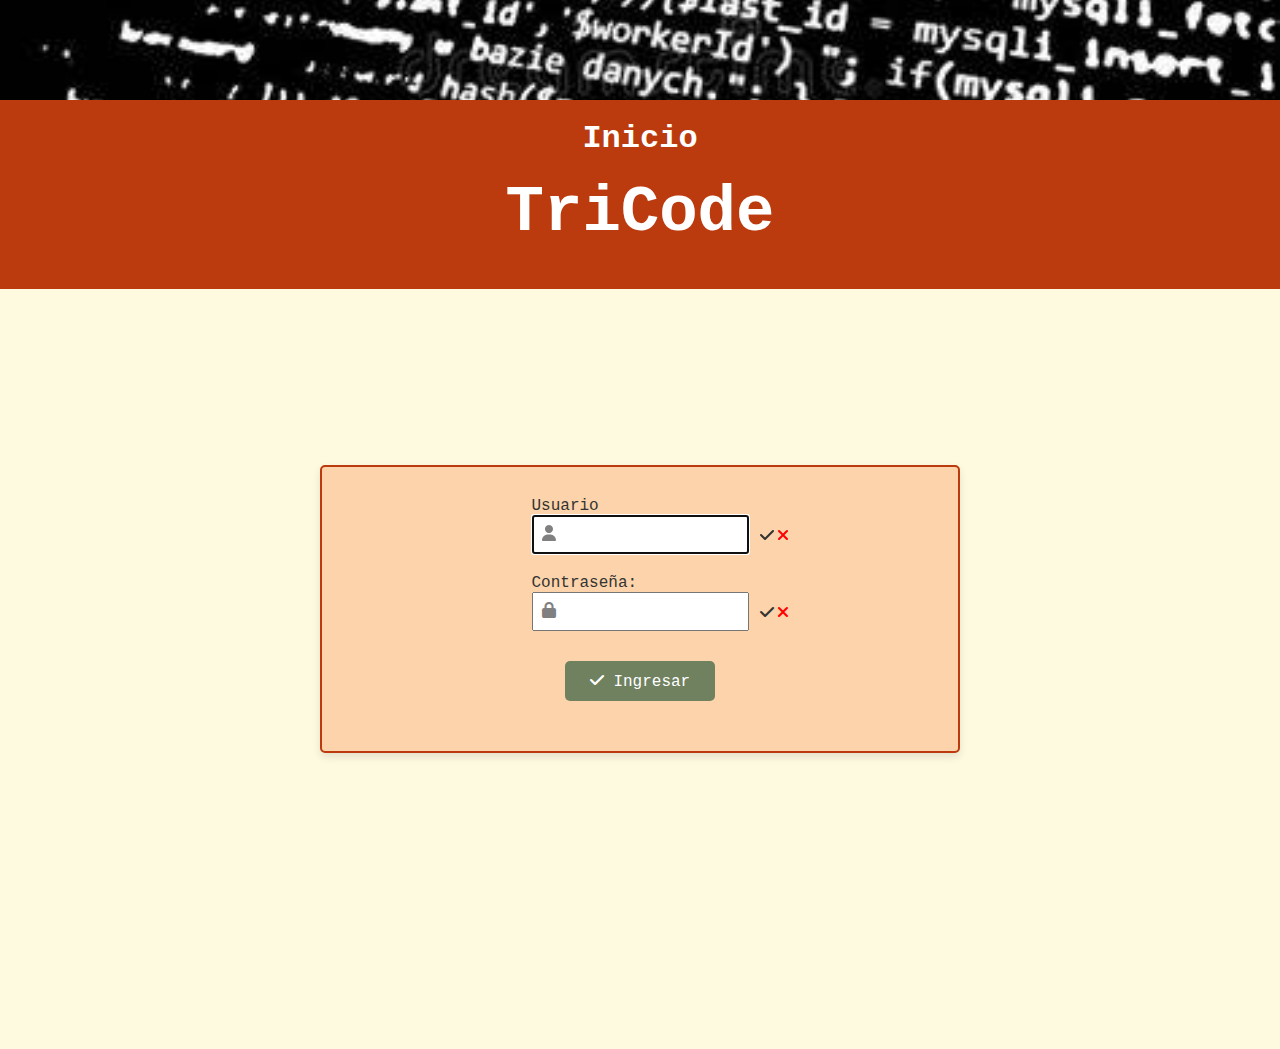
<file: index.html>
<!DOCTYPE html>
<html lang="en">
<head>
    <meta charset="UTF-8">
    <meta name="viewport" content="width=device-width, initial-scale=1.0">
    <title>Inicio</title>
    <link rel="stylesheet" href="inicio.css">
    <link rel="stylesheet" href="https://cdnjs.cloudflare.com/ajax/libs/font-awesome/6.4.2/css/all.min.css">
</head>
<body>
<header>
    <img src="img/banner.jpg" class="imagenHeader" alt="Banner">
    <div id="title">Inicio<br><div id="subtitle">TriCode</div></div>
</header>
    <form action="" class="contenedor col-6">
        <div id="Inicio">
            <div>
                <label for="txtNombre">Usuario</label>
                <div class="input-icon">
                    <i class="fa-solid fa-user"></i>
                    <input type="text" id="txtNombre" name="txtNombre" required maxlength="30" minlength="3" autofocus>
                    <i class="fa-solid fa-check status-icon valid-icon"></i>
                    <i class="fa-solid fa-xmark status-icon invalid-icon"></i>
                </div>
            </div>
            <div>
                <label for="txtPassword">Contraseña:</label>
                <div class="input-icon">
                    <i class="fa-solid fa-lock"></i>
                    <input type="password" id="txtPassword" name="txtPassword" required minlength="8" maxlength="20">
                    <i class="fa-solid fa-check status-icon valid-icon"></i>
                    <i class="fa-solid fa-xmark status-icon invalid-icon"></i>
                </div>
            </div>
                <button type="submit">
                    <i class="fa-solid fa-check"></i> Ingresar
                </button>
            </div>

    </form>
<script src="inicio.js"></script>
</body>
</html>
</file>
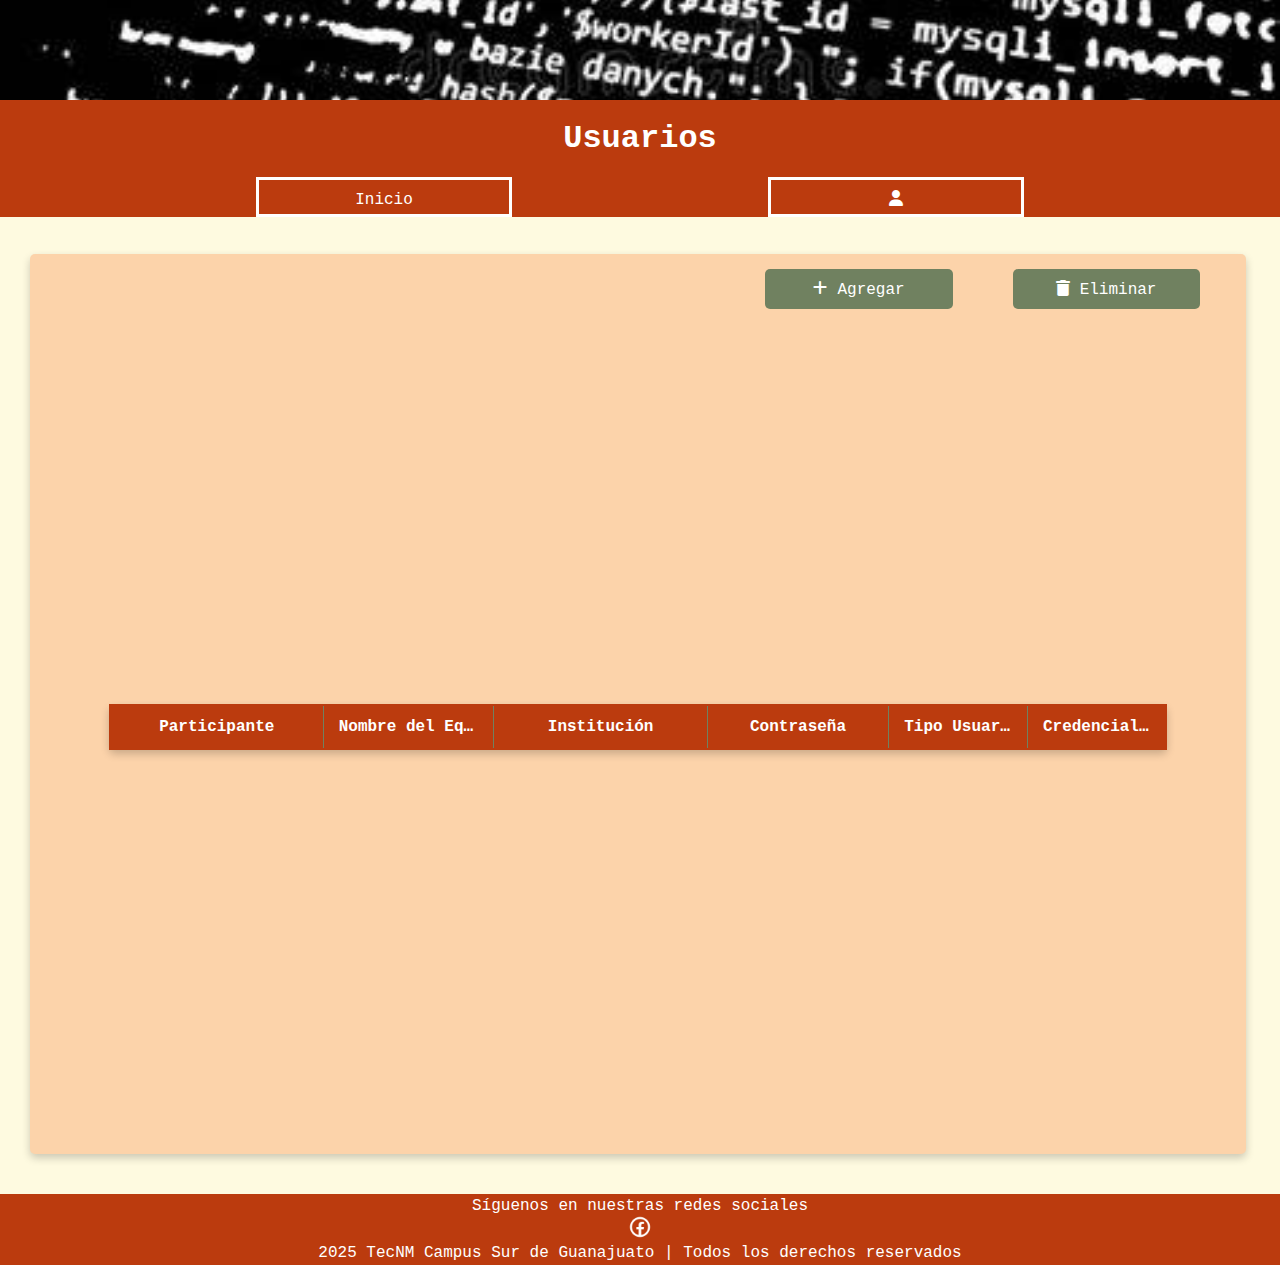
<file: Admin/editarAdministrador.html>
<!DOCTYPE html>
<html lang="en">
<head>
    <meta charset="UTF-8">
    <meta name="viewport" content="width=device-width, initial-scale=1.0">
    <title>Lista de Equipos y Escuelas</title>
    <link rel="stylesheet" href="https://cdnjs.cloudflare.com/ajax/libs/font-awesome/6.7.2/css/all.min.css" integrity="sha512-Evv84Mr4kqVGRNSgIGL/F/aIDqQb7xQ2vcrdIwxfjThSH8CSR7PBEakCr51Ck+w+/U6swU2Im1vVX0SVk9ABhg==" crossorigin="anonymous" referrerpolicy="no-referrer" />
    <link rel="stylesheet" href="estilosEditarAdmin.css">
</head>
<body>
    <header>
        <img src="../img/banner.jpg" class="imagenHeader" alt="Banner">
        <div>
            Usuarios
        </div>
        <nav>
            <ul>
                <li><a href="vistaAdministrador.html">Inicio</a></li>
                <li><a href="../Usuario/Usuario.html"><i class="fa-solid fa-user"></i></a></li>
            </ul>
        </nav>
    </header>
    <div class="botones">
        <button id="btnAgregar"><i class="fa-solid fa-plus"></i> Agregar</button>
        <button><i class="fa-solid fa-trash"></i> Eliminar</button>
    </div>
    <div class="seccion">
        <div class="centrar">
            <table class="styled-table">
                <thead>
                    <tr>
                        <th>Participante</th>
                        <th>Nombre del Equipo</th>
                        <th>Institución</th>
                        <th>Contraseña</th>
                        <th>Tipo Usuario</th>
                        <th>Credenciales</th>
                    </tr>
                </thead>
                <tbody id="tabla-participantes">
                </tbody>
            </table>
        </div>
    </div>
    <footer>
        <div class="pie-pagina">
            <p>Síguenos en nuestras redes sociales</p>
            <a href="https://www.facebook.com/CodingCupITSUR" target="_blank">
                <img src="../img/Facebook.png" alt="Facebook" width="40">
            </a>
            <p>2025 TecNM Campus Sur de Guanajuato | Todos los derechos reservados</p>
        </div>
    </footer>
    <script src="editarAdministrador.js"></script>
    <script src="../Info/Informacion.js"></script>
</body>
</html>
</file>
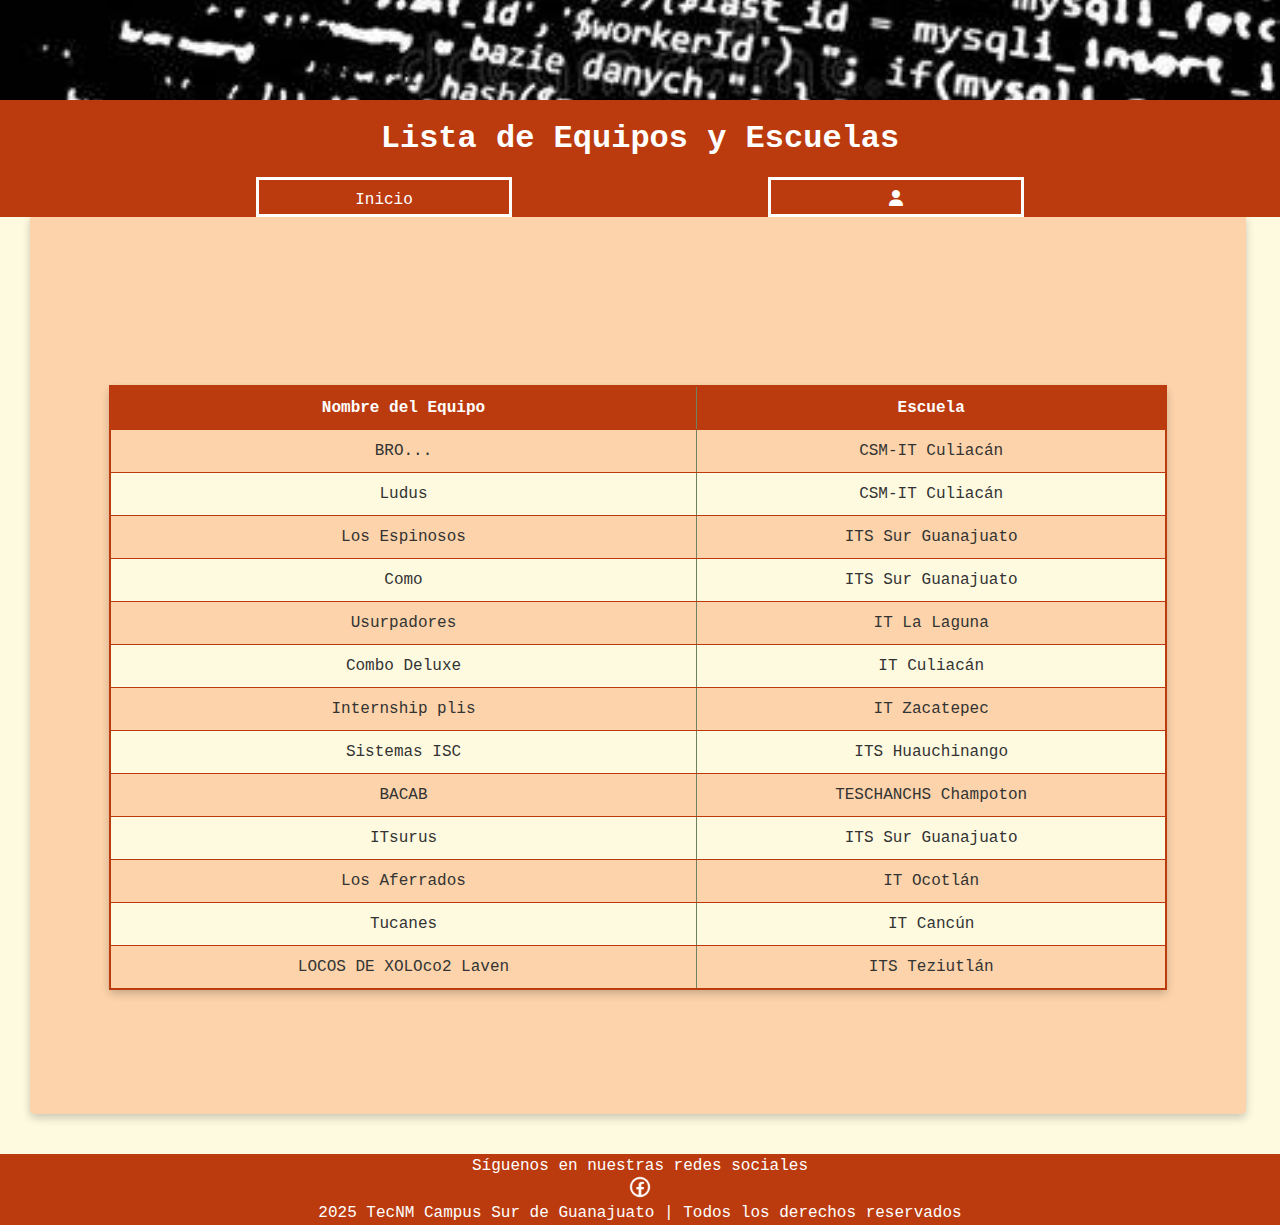
<file: Admin/equiposVista.html>
<!DOCTYPE html>
<html lang="en">
<head>
    <meta charset="UTF-8">
    <meta name="viewport" content="width=device-width, initial-scale=1.0">
    <title>Lista de Equipos y Escuelas</title>
    <link rel="stylesheet" href="https://cdnjs.cloudflare.com/ajax/libs/font-awesome/6.7.2/css/all.min.css" integrity="sha512-Evv84Mr4kqVGRNSgIGL/F/aIDqQb7xQ2vcrdIwxfjThSH8CSR7PBEakCr51Ck+w+/U6swU2Im1vVX0SVk9ABhg==" crossorigin="anonymous" referrerpolicy="no-referrer" />
    <link rel="stylesheet" href="estilosEditarAdmin.css">
</head>
<body>
    <header>
        <img src="../img/banner.jpg" class="imagenHeader" alt="Banner">
        <div class="Nombre">
            Lista de Equipos y Escuelas
        </div>
        <nav>
            <ul>
                <li><a href="vistaAdministrador.html">Inicio</a></li>
                <li><a href="../Usuario/Usuario.html"><i class="fa-solid fa-user"></i></a></li>
            </ul>
        </nav>
    </header>

    <div class="seccion centrar">
        <div class="centrar">
            <table class="styled-table">
                <thead>
                    <tr>
                        <th>Nombre del Equipo</th>
                        <th>Escuela</th>
                    </tr>
                </thead>
                <tbody>
                    <tr>
                        <td>BRO...</td>
                        <td>CSM-IT Culiacán</td>
                    </tr>
                    <tr>
                        <td>Ludus</td>
                        <td>CSM-IT Culiacán</td>
                    </tr>
                    <tr>
                        <td>Los Espinosos</td>
                        <td>ITS Sur Guanajuato</td>
                    </tr>
                    <tr>
                        <td>Como</td>
                        <td>ITS Sur Guanajuato</td>
                    </tr>
                    <tr>
                        <td>Usurpadores</td>
                        <td>IT La Laguna</td>
                    </tr>
                    <tr>
                        <td>Combo Deluxe</td>
                        <td>IT Culiacán</td>
                    </tr>
                    <tr>
                        <td>Internship plis</td>
                        <td>IT Zacatepec</td>
                    </tr>
                    <tr>
                        <td>Sistemas ISC</td>
                        <td>ITS Huauchinango</td>
                    </tr>
                    <tr>
                        <td>BACAB</td>
                        <td>TESCHANCHS Champoton</td>
                    </tr>
                    <tr>
                        <td>ITsurus</td>
                        <td>ITS Sur Guanajuato</td>
                    </tr>
                    <tr>
                        <td>Los Aferrados</td>
                        <td>IT Ocotlán</td>
                    </tr>
                    <tr>
                        <td>Tucanes</td>
                        <td>IT Cancún</td>
                    </tr>
                    <tr>
                        <td>LOCOS DE XOLOco2 Laven</td>
                        <td>ITS Teziutlán</td>
                    </tr>
                </tbody>
            </table>
        </div>
    </div>

    <footer>
        <div class="pie-pagina">
            <p>Síguenos en nuestras redes sociales</p>
            <a href="https://www.facebook.com/CodingCupITSUR" target="_blank">
                <img src="../img/Facebook.png" alt="Facebook" width="40">
            </a>
            <p>2025 TecNM Campus Sur de Guanajuato | Todos los derechos reservados</p>
        </div>
    </footer>
</body>
</html>
</file>
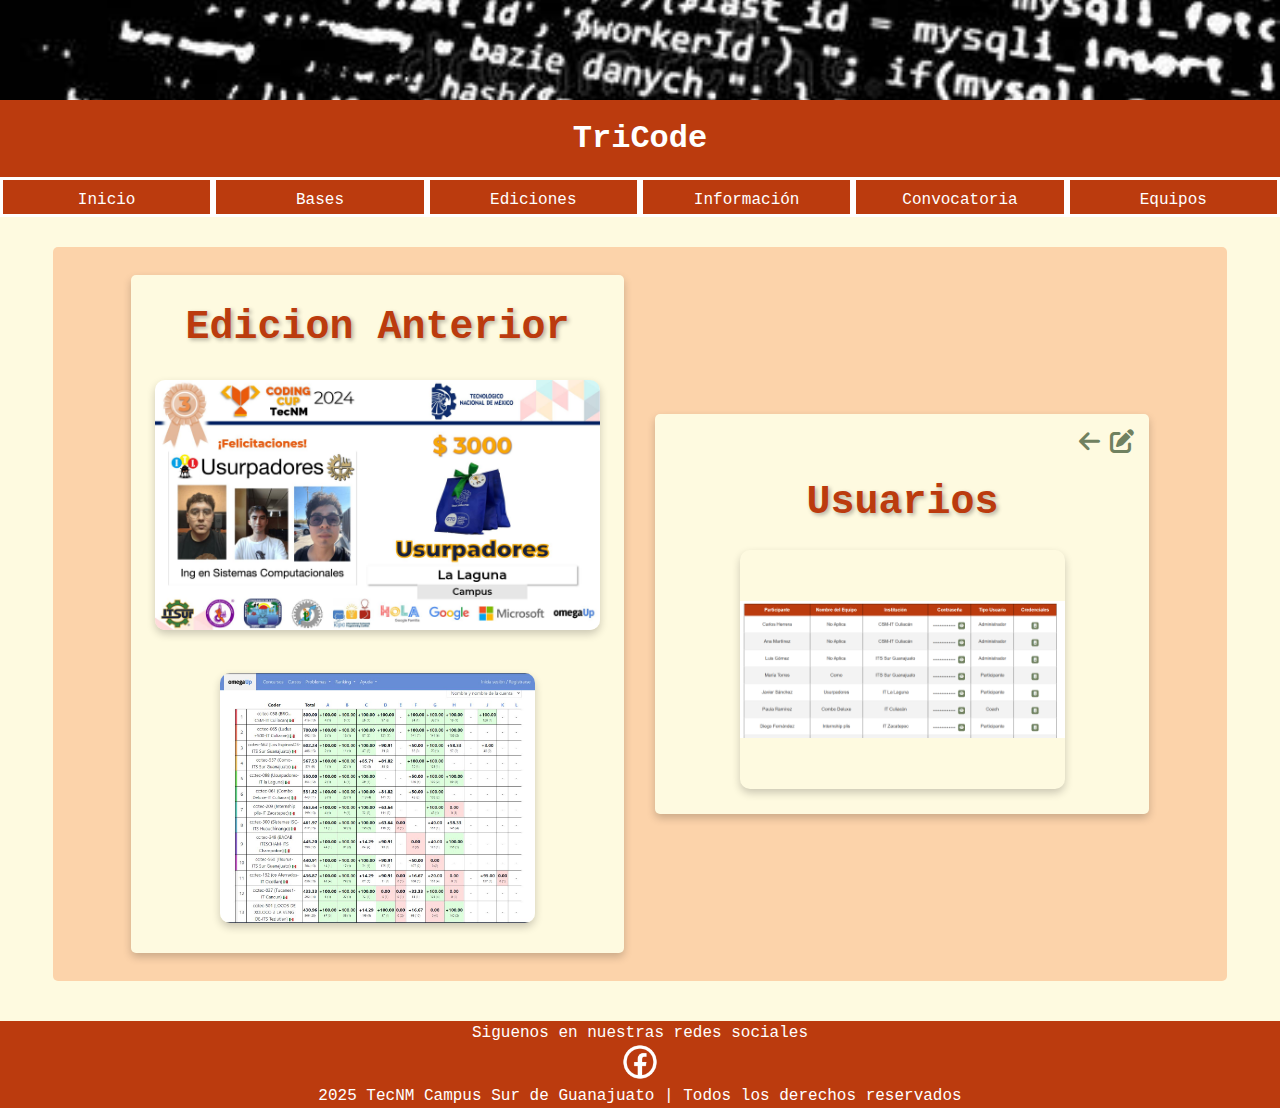
<file: Admin/vistaAdministrador.html>
<!DOCTYPE html>
<html lang="en">
<head>
    <meta charset="UTF-8">
    <meta name="viewport" content="width=device-width, initial-scale=1.0">
    <title>Inicio</title>
    <link rel="stylesheet" href="estilosVistaAdmin.css">
    <link rel="stylesheet" href="https://cdnjs.cloudflare.com/ajax/libs/font-awesome/6.4.2/css/all.min.css">
</head>
<body>

<header>
    <img src="../img/banner.jpg" class="imagenHeader" alt="Banner">
    <div>TriCode</div>
    <nav>
        <ul>
            <li><a href="#top">Inicio</a></li>
            <li><a href="../Info/Informacion.html#bases">Bases</a></li>
            <li><a>Ediciones</a>
                <ul>
                    <li><a href="../Resultados/resu2024.html">2024</a></li>
                    <li><a href="../Resultados/resu2023.html">2023</a></li>
                    <li><a href="../Resultados/resu2022.html">2022</a></li>
                </ul>
            </li>
            <li><a href="../Info/Informacion.html#informacion">Información</a></li>
            <li><a href="../Info/Informacion.html#convocatoria">Convocatoria</a></li>
            <li><a href="equiposVista.html">Equipos</a></li>
        </ul>
    </nav>
</header>

<form action="" class="contenedor col-11">

    <div class="col-6" id="principio">
        <div class="seccion">
            <h2>Edicion Anterior</h2>
            <div>
                <img src="../img/PrimerLugar.jpg" alt="" width="100%">
            </div>
            <br>
            <div>
                <img src="../img/resultados.jpg" alt="" width="100%" >
            </div>
        </div>
    </div>

    <div class="col-6">
        <div class="seccion usuario-seccion">
            <div class="iconos">
                <a href="../Inicio/Inicio.html" class="icon-link">
                    <i class="fa-solid fa-arrow-left"></i>
                </a>
                <a href="editarAdministrador.html" class="icon-link">
                    <i class="fa-solid fa-pen-to-square"></i>
                </a>
            </div>
            <br>
            <br>
            <h2>Usuarios</h2>
            <img src="../img/usuariosParticipantes.png" alt="Mi equipo" width="70%">
        </div>
    </div>

</form>
<footer>
    <div>
        <p>Siguenos en nuestras redes sociales</p>
        <a href="https://www.facebook.com/CodingCupITSUR" target="_blank">
            <img src="../img/Facebook.png" alt="Facebook" width="40">
        </a>
        <p>2025 TecNM Campus Sur de Guanajuato | Todos los derechos reservados</p>
    </div>
</footer>
</body>
</html>
</file>
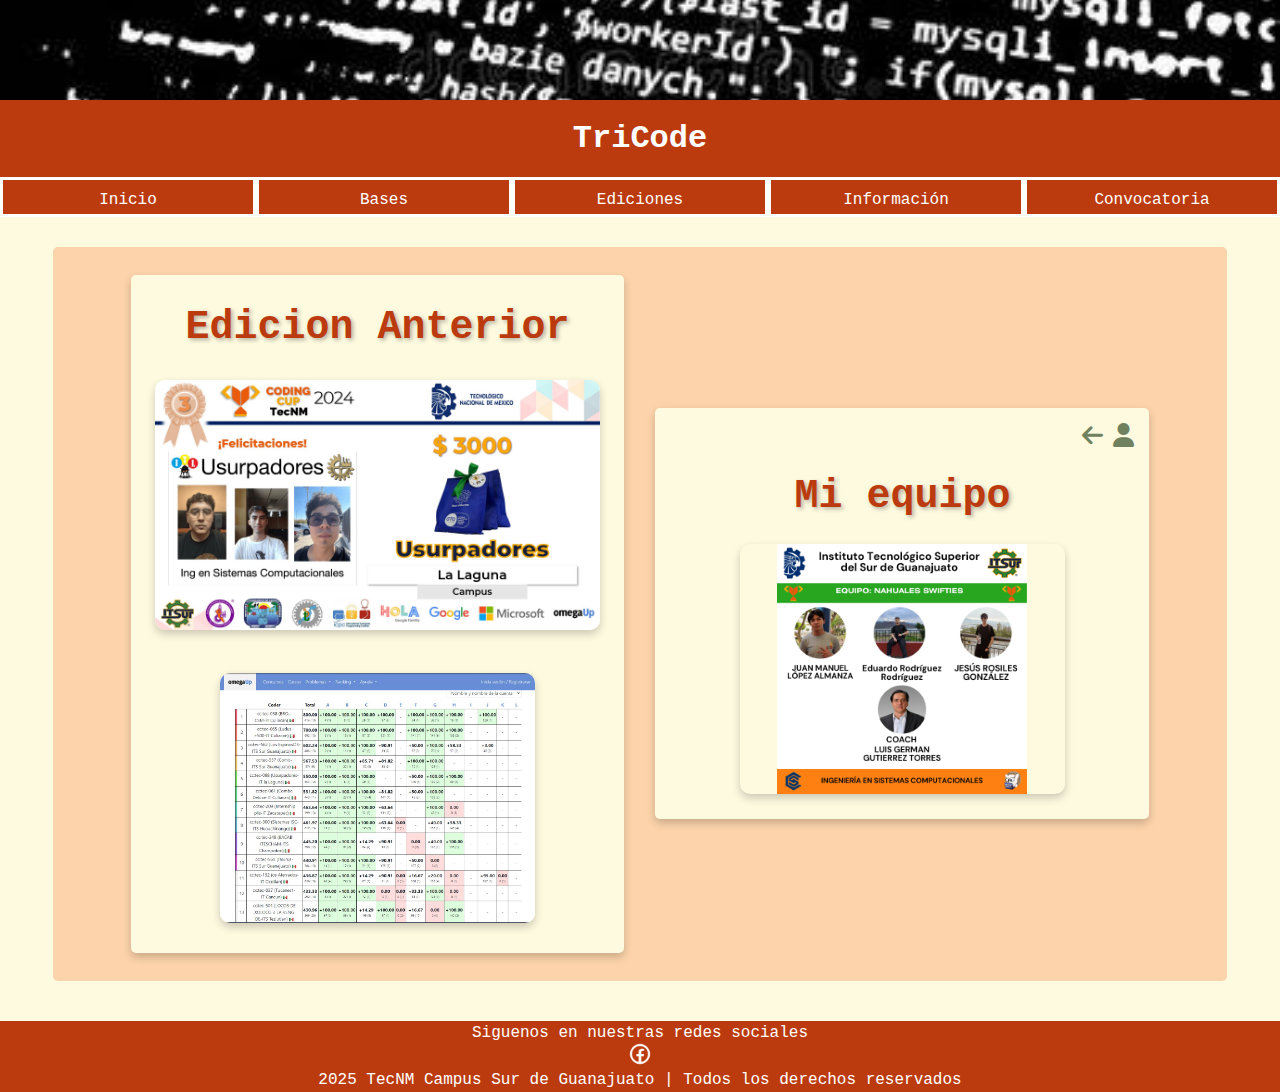
<file: Coach/vistaCoach.html>
<!DOCTYPE html>
<html lang="en">
<head>
    <meta charset="UTF-8">
    <meta name="viewport" content="width=device-width, initial-scale=1.0">
    <title>Document</title>
    <link rel="stylesheet" href="estilosVistaCoach.css">
    <link rel="stylesheet" href="https://cdnjs.cloudflare.com/ajax/libs/font-awesome/6.4.2/css/all.min.css">
</head>
<body>
<header>
    <img src="../img/banner.jpg" class="imagenHeader" alt="Banner">
    <div class="Nombre">TriCode</div>
    <nav>
        <ul>
            <li><a href="#top">Inicio</a></li>
            <li><a href="../Info/Informacion.html#bases">Bases</a></li>
            <li><a>Ediciones</a>
                <ul>
                    <li><a href="../Resultados/resu2024.html">2024</a></li>
                    <li><a href="../Resultados/resu2023.html">2023</a></li>
                    <li><a href="../Resultados/resu2022.html">2022</a></li>
                </ul>
            </li>
            <li><a href="../Info/Informacion.html#informacion">Información</a></li>
            <li><a href="../Info/Informacion.html#convocatoria">Convocatoria</a></li>
        </ul>
    </nav>
</header>
<form action="" class="contenedor col-11">
    <div class="col-6" id="principio">
        <div class="seccion">
            <h2>Edicion Anterior</h2>
            <div>
                <img src="../img/PrimerLugar.jpg" alt="" width="100%">
            </div>
            <br>
            <div>
                <img src="../img/resultados.jpg" alt="" width="100%" >
            </div>
        </div>
    </div>
    <div class="col-6">
        <div class="seccion usuario-seccion">
            <div class="iconos">
                <a href="../Inicio/Inicio.html" class="icon-link">
                    <i class="fa-solid fa-arrow-left"></i>
                </a>
                <a href="../Usuario/Usuario.html" class="icon-link">
                    <i class="fa-solid fa-user"></i>
                </a>
            </div>
            <br>
            <br>
            <h2>Mi equipo</h2>
            <img src="../img/equipo.jpg" alt="Mi equipo" width="70%">
        </div>
    </div>

</form>
<footer>
    <div class="pie-pagina">
        <p>Siguenos en nuestras redes sociales</p>
        <a href="https://www.facebook.com/CodingCupITSUR" target="_blank">
            <img src="../img/Facebook.png" alt="Facebook" width="40">
        </a>
        <p>2025 TecNM Campus Sur de Guanajuato | Todos los derechos reservados</p>
    </div>
</footer>
</body>
</html>
</file>
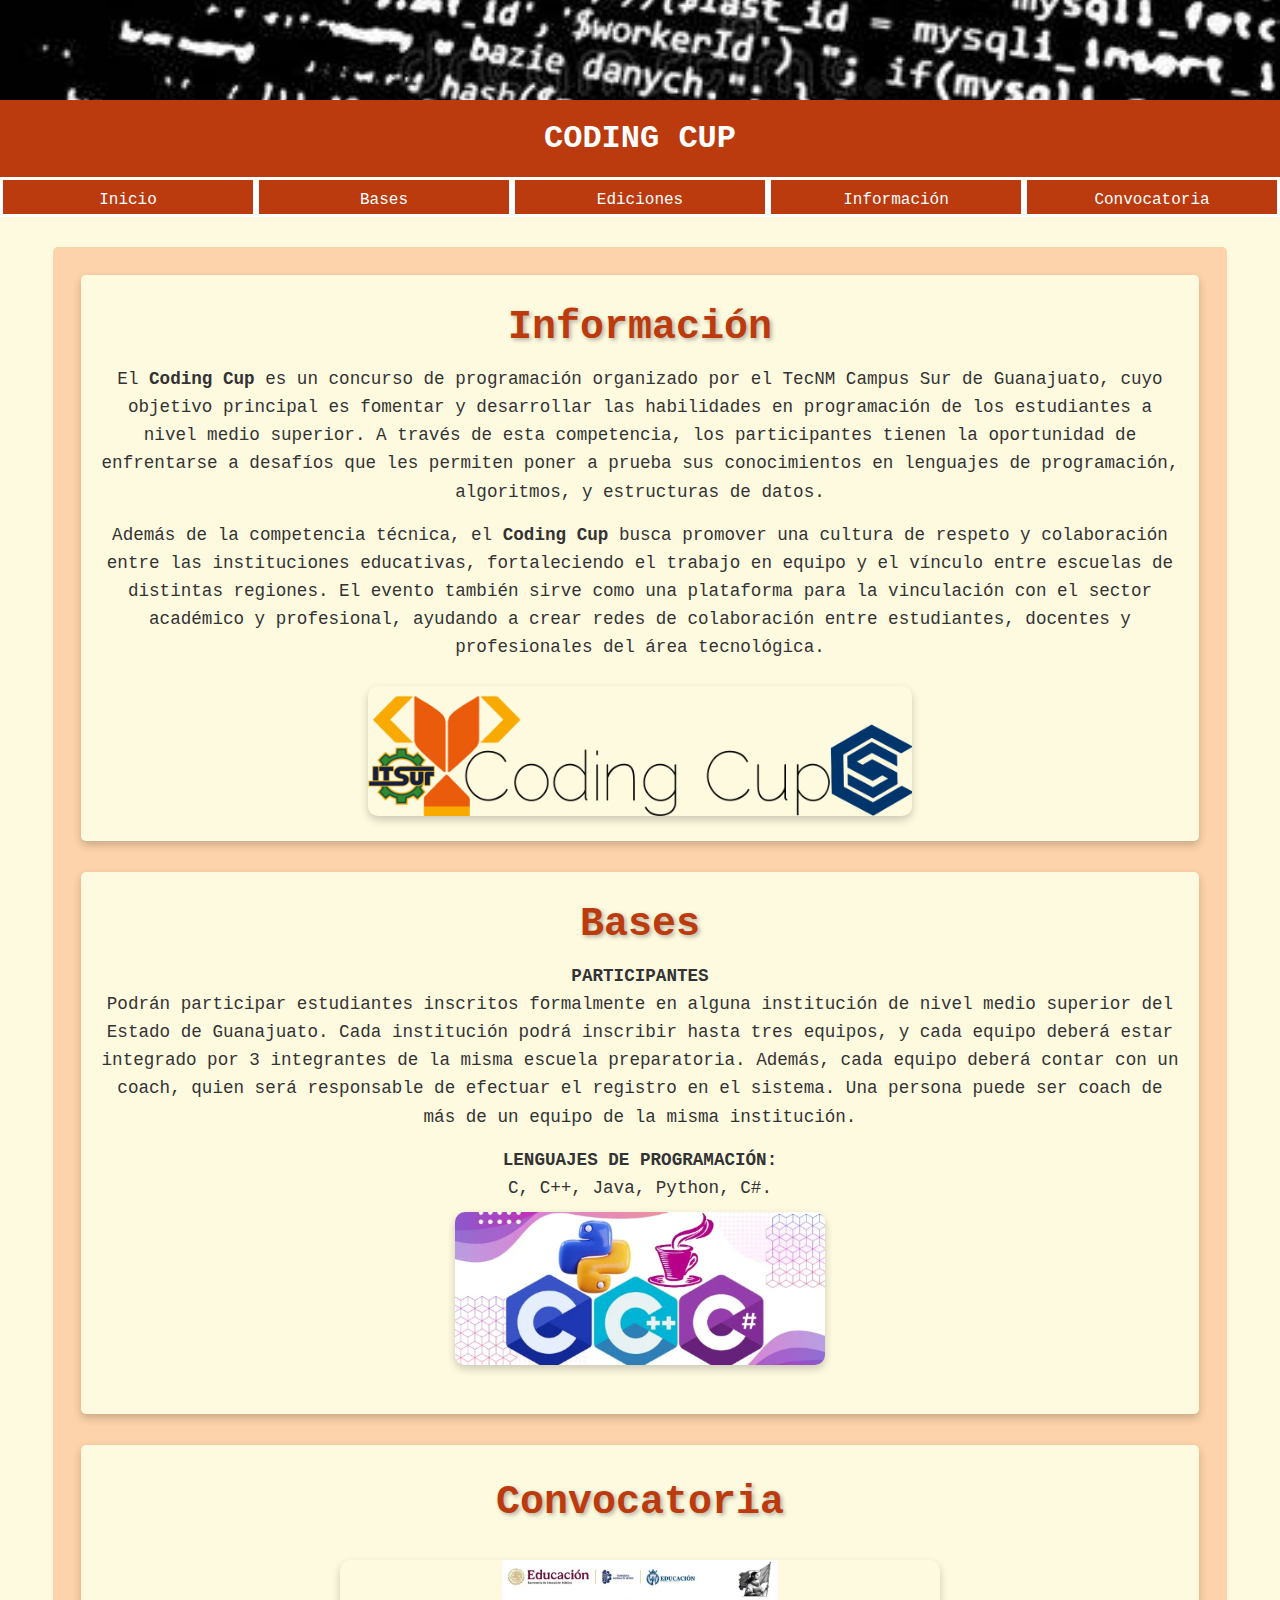
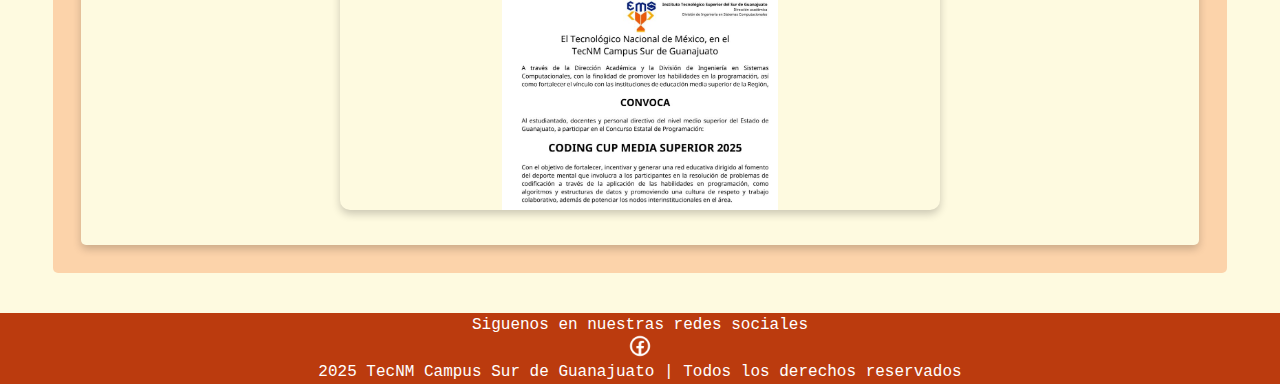
<file: Info/Informacion.html>
<!DOCTYPE html>
<html lang="en">
<head>
    <meta charset="UTF-8">
    <meta name="viewport" content="width=device-width, initial-scale=1.0">
    <title>Document</title>
    <link rel="stylesheet" href="estilos.css">
</head>
<body>
<header>
    <img src="../img/banner.jpg" class="imagenHeader" alt="Banner">
    <div class="Nombre">CODING CUP</div>
    <nav>
        <ul>
            <li><a id="enlaceInicio" href="#">Inicio</a></li>
            <li><a href="#bases">Bases</a></li>
            <li><a>Ediciones</a>
                <ul>
                    <li><a href="../Resultados/resu2024.html">2024</a></li>
                    <li><a href="../Resultados/resu2023.html">2023</a></li>
                    <li><a href="../Resultados/resu2022.html">2022</a></li>
                </ul>
            </li>
            <li><a href="#informacion">Información</a></li>
            <li><a href="#convocatoria">Convocatoria</a></li>
        </ul>
    </nav>
</header>
<form action="" class="contenedor col-11">
    <div class="col-12">
        <div class="seccion" id="informacion">
            <h2>Información</h2>
            <p>
                El <strong>Coding Cup</strong> es un concurso de programación organizado por el TecNM Campus Sur de Guanajuato, cuyo objetivo principal es fomentar y desarrollar las habilidades en programación de los estudiantes a nivel medio superior. A través de esta competencia, los participantes tienen la oportunidad de enfrentarse a desafíos que les permiten poner a prueba sus conocimientos en lenguajes de programación, algoritmos, y estructuras de datos.
            </p>
            <p>
                Además de la competencia técnica, el <strong>Coding Cup</strong> busca promover una cultura de respeto y colaboración entre las instituciones educativas, fortaleciendo el trabajo en equipo y el vínculo entre escuelas de distintas regiones. El evento también sirve como una plataforma para la vinculación con el sector académico y profesional, ayudando a crear redes de colaboración entre estudiantes, docentes y profesionales del área tecnológica.
            </p>
            <img src="../img/info.png" alt="Información" width="50%">
        </div>
    </div>


    <div class="col-12">
        <div class="seccion" id="bases">
            <h2>Bases</h2>
            <p>
                <strong>PARTICIPANTES</strong><br>
                Podrán participar estudiantes inscritos formalmente en alguna institución de nivel medio superior del Estado de Guanajuato. Cada institución podrá inscribir hasta tres equipos, y cada equipo deberá estar integrado por 3 integrantes de la misma escuela preparatoria. Además, cada equipo deberá contar con un coach, quien será responsable de efectuar el registro en el sistema. Una persona puede ser coach de más de un equipo de la misma institución.
            </p>
            <p>
                <strong>LENGUAJES DE PROGRAMACIÓN:</strong><br> C, C++, Java, Python, C#.<br>
                <img src="../img/lenguajes.png" alt="Bases" width="70%">
        </div>
    </div>

    <div class="col-12">
        <div class="seccion" id="convocatoria">
            <h2>Convocatoria</h2>
            <a href="https://drive.google.com/file/d/1UBrd-Sn1jTKDU05lE3c1jODFD4XgTHfJ/view?fbclid=IwY2xjawI4jydleHRuA2FlbQIxMAABHW1M0UXJlk4rtjaa4E1Zt3sjzfD8HQBq6sulqDTIbGf_8-tdIGp7a24Chg_aem_pP13AqCrSfCMN1JjsGRVPw" target="_blank">
                <img src="../img/Convocatoria.jpg" alt="Convocatoria" width=600px height=400px>
            </a>
        </div>
    </div>
</form>
<footer>
    <div class="pie-pagina">
        <p>Siguenos en nuestras redes sociales</p>
        <a href="https://www.facebook.com/CodingCupITSUR" target="_blank">
            <img src="../img/Facebook.png" alt="Facebook" width="40">
        </a>
        <p>2025 TecNM Campus Sur de Guanajuato | Todos los derechos reservados</p>
    </div>
</footer>
<script src="Informacion.js"></script>
</body>
</html>
</file>
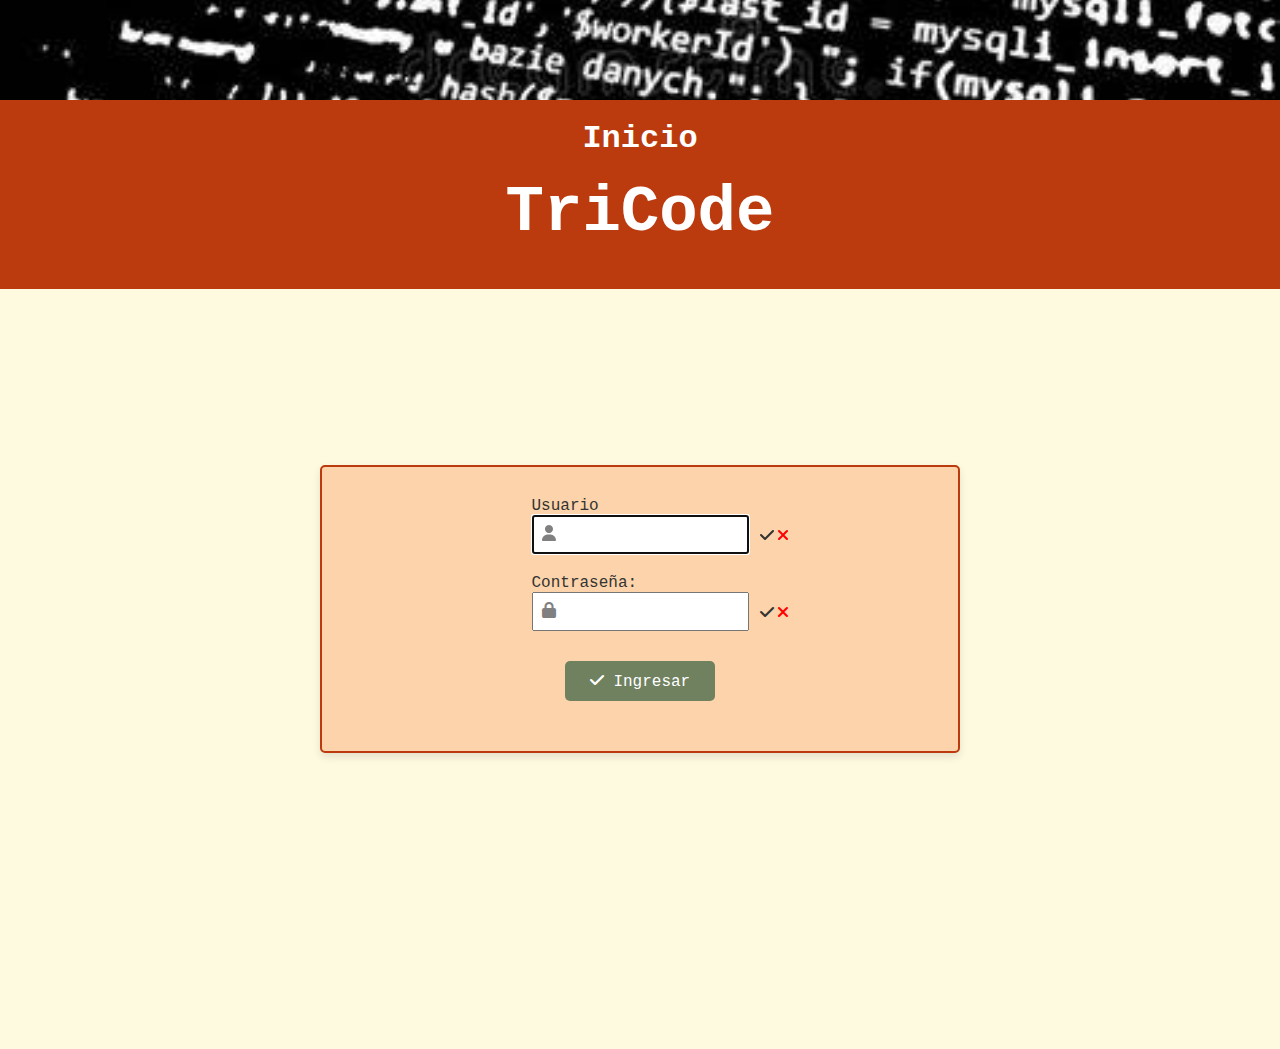
<file: Inicio/Inicio.html>
<!DOCTYPE html>
<html lang="en">
<head>
    <meta charset="UTF-8">
    <meta name="viewport" content="width=device-width, initial-scale=1.0">
    <title>Inicio</title>
    <link rel="stylesheet" href="inicio.css">
    <link rel="stylesheet" href="https://cdnjs.cloudflare.com/ajax/libs/font-awesome/6.4.2/css/all.min.css">
</head>
<body>
<header>
    <img src="../img/banner.jpg" class="imagenHeader" alt="Banner">
    <div id="title">Inicio<br><div id="subtitle">TriCode</div></div>
</header>
    <form action="" class="contenedor col-6">
        <div id="Inicio">
            <div>
                <label for="txtNombre">Usuario</label>
                <div class="input-icon">
                    <i class="fa-solid fa-user"></i>
                    <input type="text" id="txtNombre" name="txtNombre" required maxlength="30" minlength="3" autofocus>
                    <i class="fa-solid fa-check status-icon valid-icon"></i>
                    <i class="fa-solid fa-xmark status-icon invalid-icon"></i>
                </div>
            </div>
            <div>
                <label for="txtPassword">Contraseña:</label>
                <div class="input-icon">
                    <i class="fa-solid fa-lock"></i>
                    <input type="password" id="txtPassword" name="txtPassword" required minlength="8" maxlength="20">
                    <i class="fa-solid fa-check status-icon valid-icon"></i>
                    <i class="fa-solid fa-xmark status-icon invalid-icon"></i>
                </div>
            </div>
                <button type="submit">
                    <i class="fa-solid fa-check"></i> Ingresar
                </button>
            </div>

    </form>
<script src="inicio.js"></script>
</body>
</html>
</file>
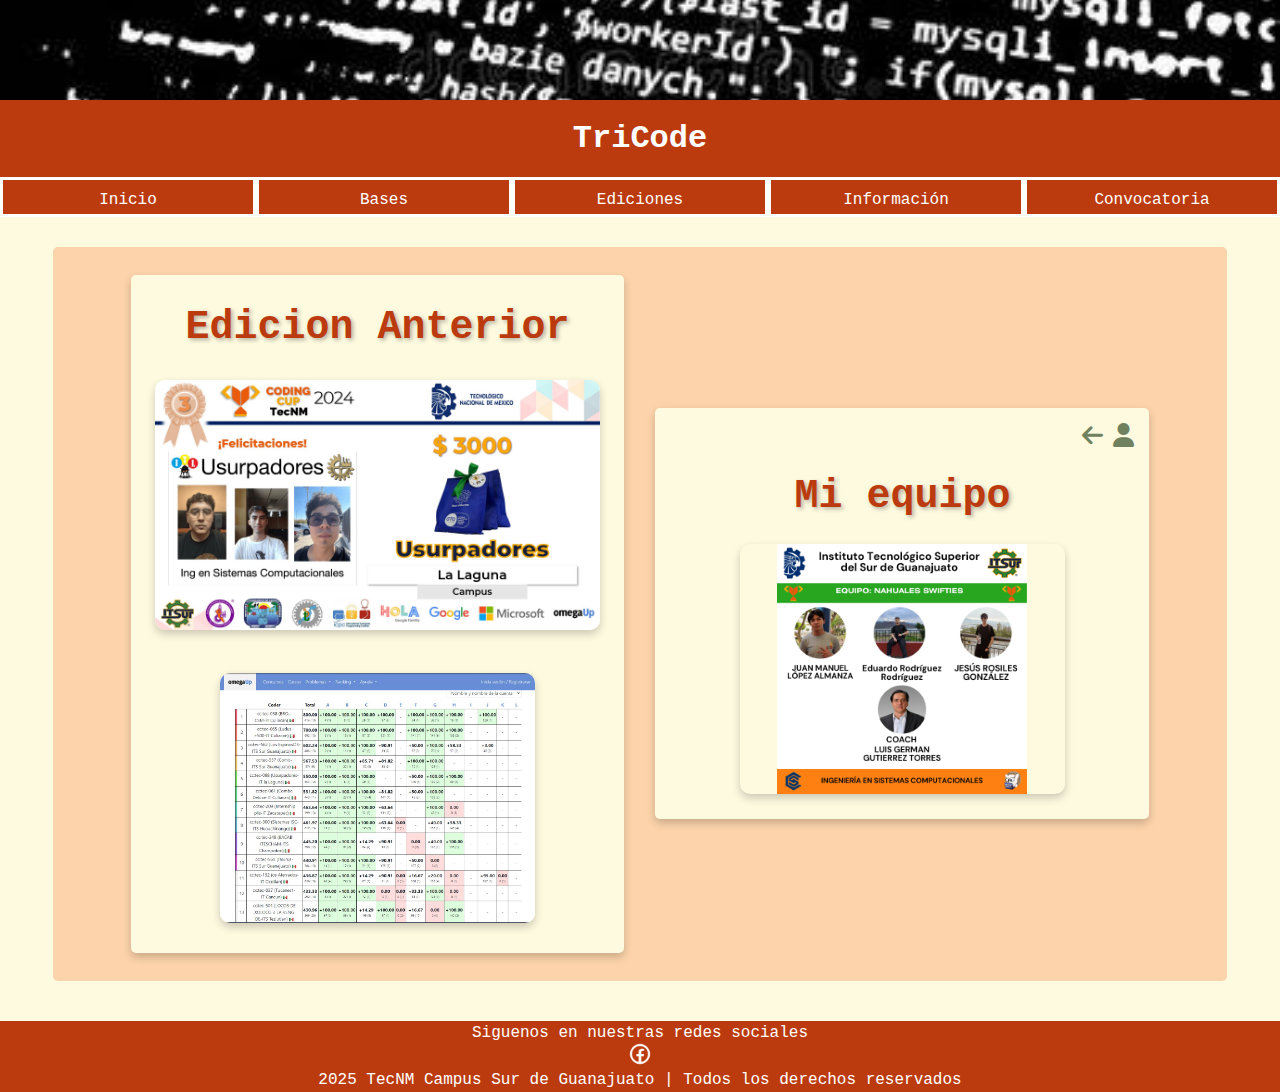
<file: Participante/vistaParticipante.html>
<!DOCTYPE html>
<html lang="en">
<head>
    <meta charset="UTF-8">
    <meta name="viewport" content="width=device-width, initial-scale=1.0">
    <title>Document</title>
    <link rel="stylesheet" href="estilosVistaParticipante.css">
    <link rel="stylesheet" href="https://cdnjs.cloudflare.com/ajax/libs/font-awesome/6.4.2/css/all.min.css">
</head>
<body>
<header>
    <img src="../img/banner.jpg" class="imagenHeader" alt="Banner">
    <div class="Nombre">TriCode</div>
    <nav>
        <ul>
            <li><a href="#top">Inicio</a></li>
            <li><a href="../Info/Informacion.html#bases">Bases</a></li>
            <li><a>Ediciones</a>
                <ul>
                    <li><a href="../Resultados/resu2024.html">2024</a></li>
                    <li><a href="../Resultados/resu2023.html">2023</a></li>
                    <li><a href="../Resultados/resu2022.html">2022</a></li>
                </ul>
            </li>
            <li><a href="../Info/Informacion.html#informacion">Información</a></li>
            <li><a href="../Info/Informacion.html#convocatoria">Convocatoria</a></li>
        </ul>
    </nav>
</header>
<form action="" class="contenedor col-11">
    <div class="col-6" id="principio">
        <div class="seccion">
            <h2>Edicion Anterior</h2>
            <div>
                <img src="../img/PrimerLugar.jpg" alt="" width="100%">
            </div>
            <br>
            <div>
                <img src="../img/resultados.jpg" alt="" width="100%" >
            </div>
        </div>
    </div>
    <div class="col-6">
        <div class="seccion usuario-seccion">
            <div class="iconos">
                <a href="../Inicio/Inicio.html" class="icon-link">
                    <i class="fa-solid fa-arrow-left"></i>
                </a>
                <a href="../Usuario/Usuario.html" class="icon-link">
                    <i class="fa-solid fa-user"></i>
                </a>
            </div>
            <br>
            <br>
            <h2>Mi equipo</h2>
            <img src="../img/equipo.jpg" alt="Mi equipo" width="70%">
        </div>
    </div>

</form>
<footer>
    <div class="pie-pagina">
        <p>Siguenos en nuestras redes sociales</p>
        <a href="https://www.facebook.com/CodingCupITSUR" target="_blank">
            <img src="../img/Facebook.png" alt="Facebook" width="40">
        </a>
        <p>2025 TecNM Campus Sur de Guanajuato | Todos los derechos reservados</p>
    </div>
</footer>
</body>
</html>
</file>
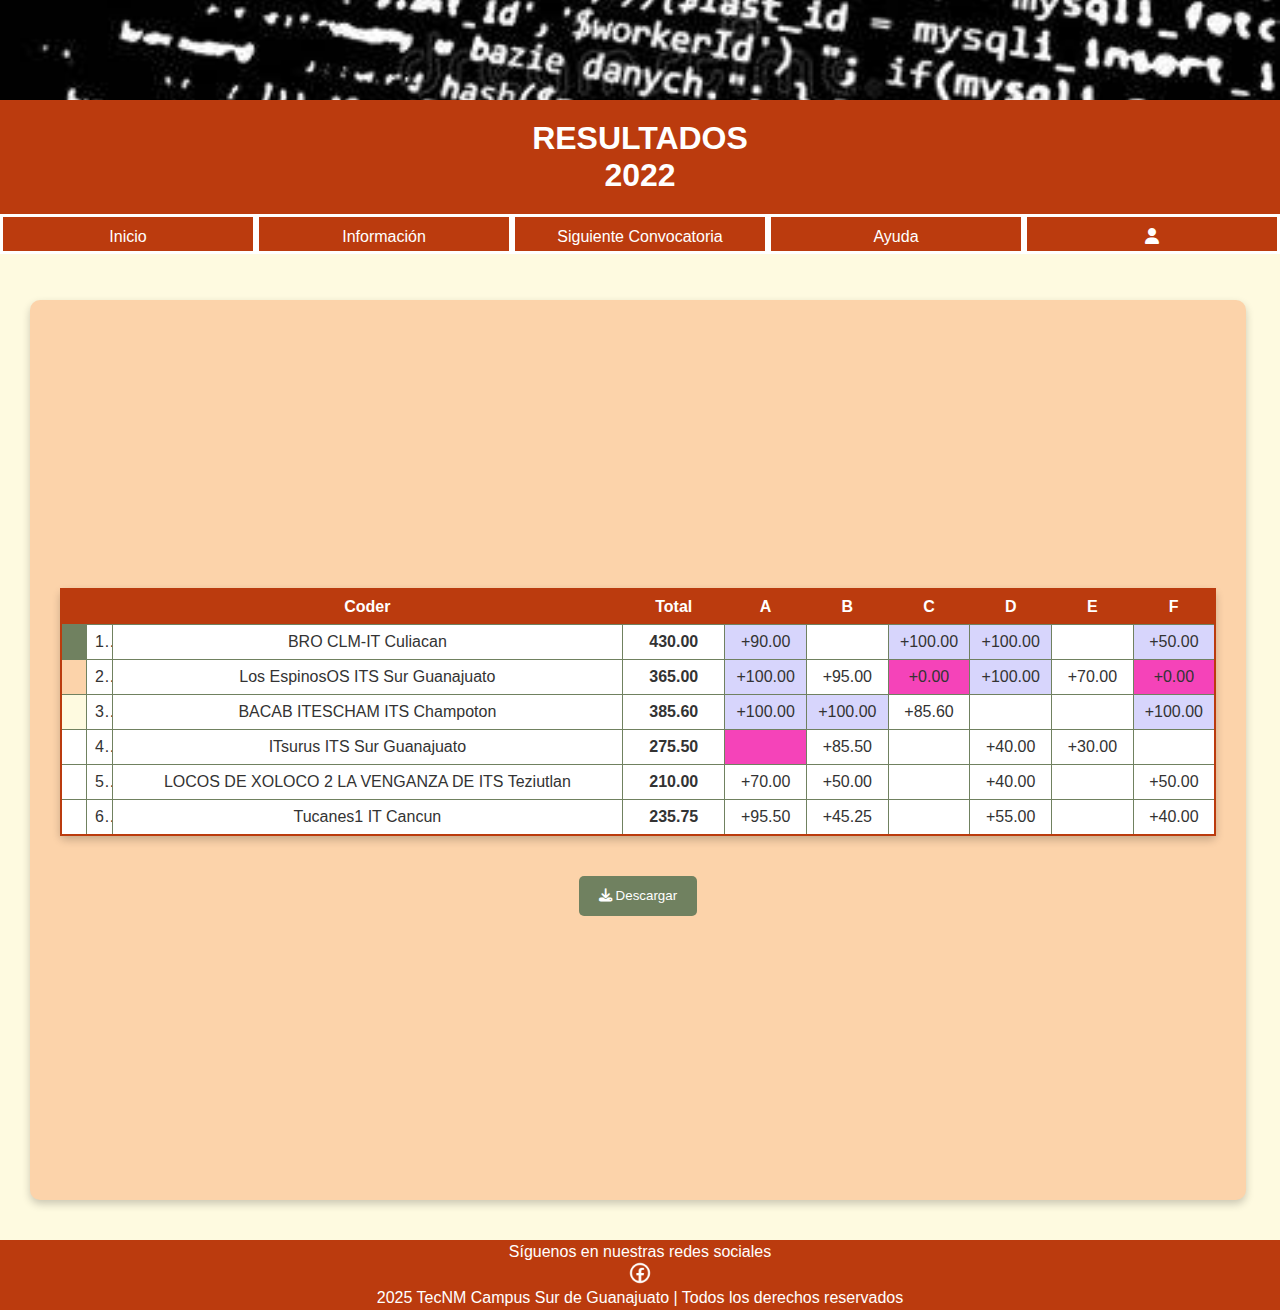
<file: Resultados/resu2022.html>
<!DOCTYPE html>
<html lang="en">
<head>
    <meta charset="UTF-8">
    <meta name="viewport" content="width=device-width, initial-scale=1.0">
    <title>Ranking 2022</title>
    <link rel="stylesheet" href="https://cdnjs.cloudflare.com/ajax/libs/font-awesome/6.7.2/css/all.min.css" integrity="sha512-Evv84Mr4kqVGRNSgIGL/F/aIDqQb7xQ2vcrdIwxfjThSH8CSR7PBEakCr51Ck+w+/U6swU2Im1vVX0SVk9ABhg==" crossorigin="anonymous" referrerpolicy="no-referrer" />
    <link rel="stylesheet" href="https://cdnjs.cloudflare.com/ajax/libs/font-awesome/6.5.1/css/all.min.css">
    <link rel="stylesheet" href="estilosResultados.css">
</head>
<body>
    <header>
        <img src="../img/banner.jpg" class="imagenHeader" alt="Banner">
        <div class="Nombre">
            RESULTADOS <br> 2022
        </div>
        <nav>
            <ul>
                <li><a id="enlaceInicio" href="#">Inicio</a></li>
                <li><a href="../Info/Informacion.html">Información</a></li>
                <li><a href="../Info/Informacion.html#convocatoria">Siguiente Convocatoria</a></li>
                <li><a>Ayuda</a></li>
                <li><a href="../Usuario/Usuario.html"><i class="fa-solid fa-user"></i></a></li>
            </ul>
        </nav>
    </header>

    <div class="seccion">
        <div class="centrar">
            <table>
                <thead>
                    <tr>
                        <td colspan="2" class="borde"></td>
                        <th>Coder</th>
                        <th>Total</th>
                        <th>A</th>
                        <th>B</th>
                        <th>C</th>
                        <th>D</th>
                        <th>E</th>
                        <th>F</th>
                    </tr>
                </thead>
                <tbody>
                    <tr>
                        <td class="primer linea"></td>
                        <td>1</td>
                        <td>BRO CLM-IT Culiacan</td>
                        <th>430.00</th>
                        <td class="comp">+90.00</td>
                        <td></td>
                        <td class="comp">+100.00</td>
                        <td class="comp">+100.00</td>
                        <td></td>
                        <td class="comp">+50.00</td>
                    </tr>
                    <tr>
                        <td class="segundo linea"></td>
                        <td>2</td>
                        <td>Los EspinosOS ITS Sur Guanajuato</td>
                        <th>365.00</th>
                        <td class="comp">+100.00</td>
                        <td>+95.00</td>
                        <td class="incomp">+0.00</td>
                        <td class="comp">+100.00</td>
                        <td>+70.00</td>
                        <td class="incomp">+0.00</td>
                    </tr>
                    <tr>
                        <td class="tercer linea"></td>
                        <td>3</td>
                        <td>BACAB ITESCHAM ITS Champoton</td>
                        <th>385.60</th>
                        <td class="comp">+100.00</td>
                        <td class="comp">+100.00</td>
                        <td>+85.60</td>
                        <td></td>
                        <td></td>
                        <td class="comp">+100.00</td>
                    </tr>
                    <tr>
                        <td></td>
                        <td>4</td>
                        <td>ITsurus ITS Sur Guanajuato</td>
                        <th>275.50</th>
                        <td class="incomp"></td>
                        <td>+85.50</td>
                        <td></td>
                        <td>+40.00</td>
                        <td>+30.00</td>
                        <td></td>
                    </tr>
                    <tr>
                        <td></td>
                        <td>5</td>
                        <td>LOCOS DE XOLOCO 2 LA VENGANZA DE ITS Teziutlan</td>
                        <th>210.00</th>
                        <td>+70.00</td>
                        <td>+50.00</td>
                        <td></td>
                        <td>+40.00</td>
                        <td></td>
                        <td>+50.00</td>
                    </tr>
                    <tr>
                        <td></td>
                        <td>6</td>
                        <td>Tucanes1 IT Cancun</td>
                        <th>235.75</th>
                        <td>+95.50</td>
                        <td>+45.25</td>
                        <td></td>
                        <td>+55.00</td>
                        <td></td>
                        <td>+40.00</td>
                    </tr>
                </tbody>
            </table>
        </div>
        <button><i class="fa-solid fa-download"></i>   Descargar</button>
    </div>

    <footer>
        <div class="pie-pagina">
            <p>Síguenos en nuestras redes sociales</p>
            <a href="https://www.facebook.com/CodingCupITSUR" target="_blank">
                <img src="../img/Facebook.png" alt="Facebook" width="40">
            </a>
            <p>2025 TecNM Campus Sur de Guanajuato | Todos los derechos reservados</p>
        </div>
    </footer>
<script src="../Info/Informacion.js"></script>
</body>
</html>
</file>
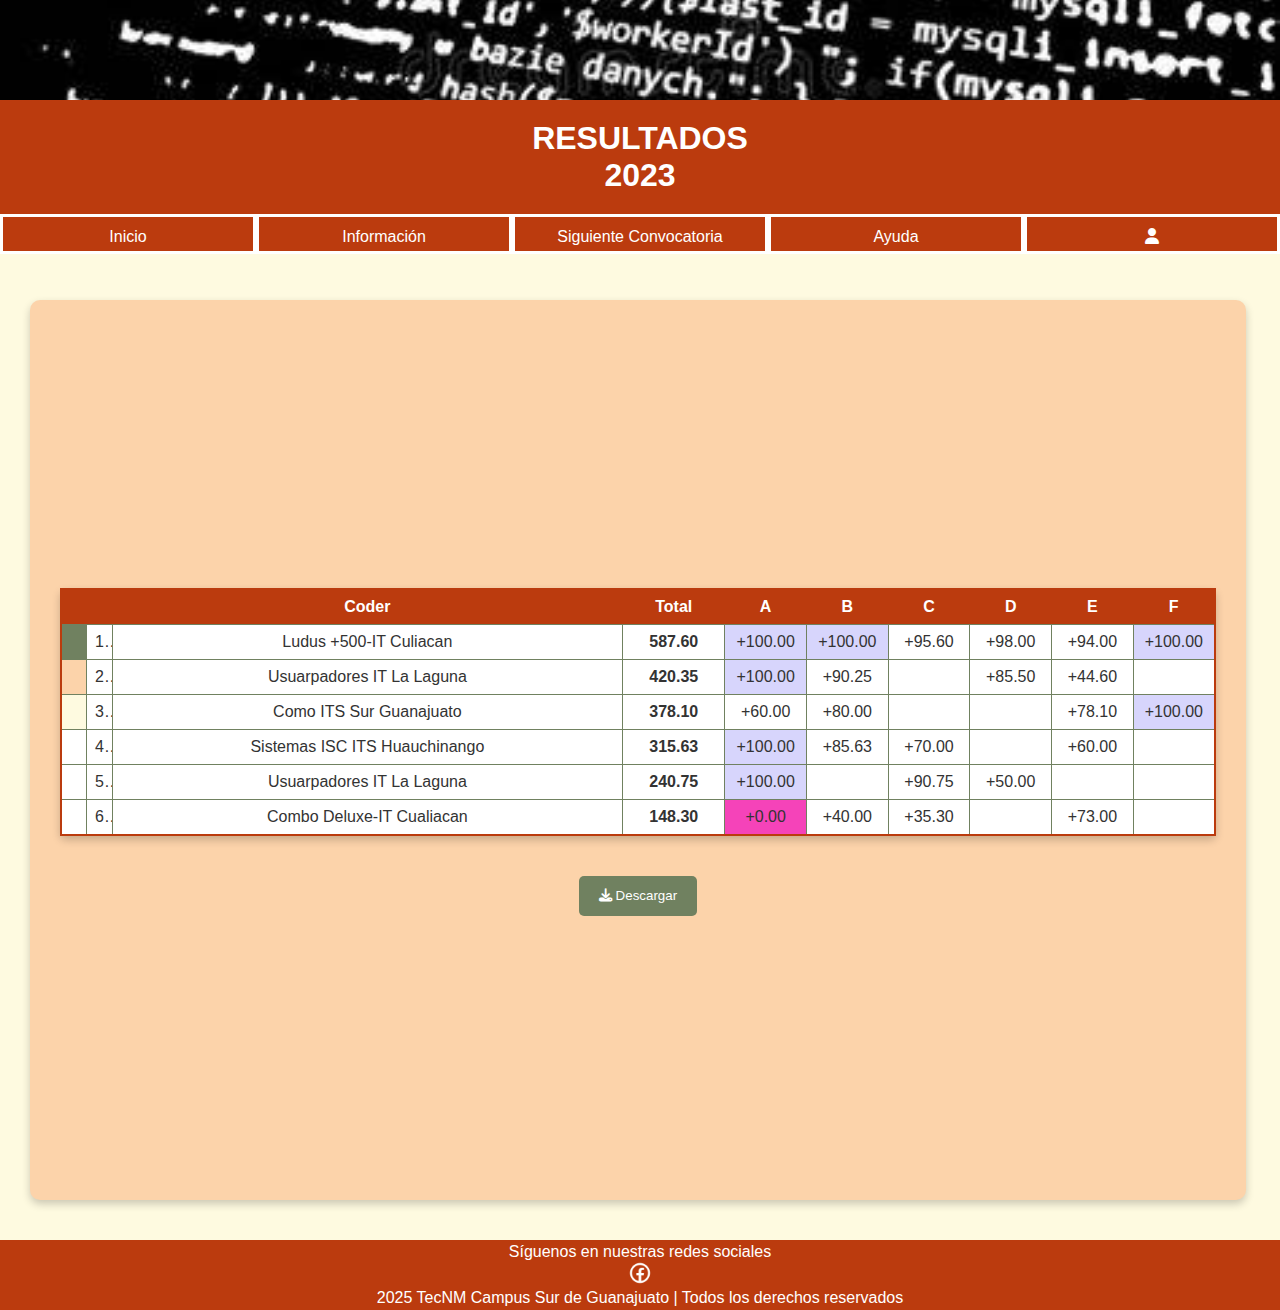
<file: Resultados/resu2023.html>
<!DOCTYPE html>
<html lang="en">
<head>
    <meta charset="UTF-8">
    <meta name="viewport" content="width=device-width, initial-scale=1.0">
    <title>Ranking 2023</title>
    <link rel="stylesheet" href="https://cdnjs.cloudflare.com/ajax/libs/font-awesome/6.7.2/css/all.min.css" integrity="sha512-Evv84Mr4kqVGRNSgIGL/F/aIDqQb7xQ2vcrdIwxfjThSH8CSR7PBEakCr51Ck+w+/U6swU2Im1vVX0SVk9ABhg==" crossorigin="anonymous" referrerpolicy="no-referrer" />
    <link rel="stylesheet" href="https://cdnjs.cloudflare.com/ajax/libs/font-awesome/6.5.1/css/all.min.css">
    <link rel="stylesheet" href="estilosResultados.css">
</head>
<body>
    <header>
        <img src="../img/banner.jpg" class="imagenHeader" alt="Banner">
        <div class="Nombre">RESULTADOS<br>2023</div>
        <nav>
            <ul>
                <li><a id="enlaceInicio" href="#">Inicio</a></li>
                <li><a href="../Info/Informacion.html">Información</a></li>
                <li><a href="../Info/Informacion.html#convocatoria">Siguiente Convocatoria</a></li>
                <li><a>Ayuda</a></li>
                <li><a href="../Usuario/Usuario.html"><i class="fa-solid fa-user"></i></a></li>
            </ul>
        </nav>
    </header>

    <div class="seccion">
        <div class="centrar">
            <table>
                <thead>
                    <tr>
                        <td colspan="2" class="borde"></td>
                        <th>Coder</th><th>Total</th><th>A</th>
                        <th>B</th><th>C</th><th>D</th>
                        <th>E</th><th>F</th>
                    </tr>
                </thead>
                <tbody>
                    <tr>
                        <td class="primer"></td>
                        <td>1</td>
                        <td>Ludus +500-IT Culiacan</td>
                        <th>587.60</th>
                        <td class="comp">+100.00</td>
                        <td class="comp">+100.00</td>
                        <td>+95.60</td>
                        <td>+98.00</td>
                        <td>+94.00</td>
                        <td class="comp">+100.00</td>
                    </tr>
                    <tr>
                        <td class="segundo"></td>
                        <td>2</td>
                        <td>Usuarpadores IT La Laguna</td>
                        <th>420.35</th>
                        <td class="comp">+100.00</td>
                        <td>+90.25</td>
                        <td></td>
                        <td>+85.50</td>
                        <td>+44.60</td>
                        <td></td>
                    </tr>
                    <tr>
                        <td class="tercer"></td>
                        <td>3</td>
                        <td>Como ITS Sur Guanajuato</td>
                        <th>378.10</th>
                        <td>+60.00</td>
                        <td>+80.00</td>
                        <td></td>
                        <td></td>
                        <td>+78.10</td>
                        <td class="comp">+100.00</td>
                    </tr>
                    <tr>
                        <td></td>
                        <td>4</td>
                        <td>Sistemas ISC ITS Huauchinango</td>
                        <th>315.63</th>
                        <td class="comp">+100.00</td>
                        <td>+85.63</td>
                        <td>+70.00</td>
                        <td></td>
                        <td>+60.00</td>
                        <td></td>
                    </tr>
                    <tr>
                        <td></td>
                        <td>5</td>
                        <td>Usuarpadores IT La Laguna</td>
                        <th>240.75</th>
                        <td class="comp">+100.00</td>
                        <td></td>
                        <td>+90.75</td>
                        <td>+50.00</td>
                        <td></td>
                        <td></td>
                    </tr>
                    <tr>
                        <td></td>
                        <td>6</td>
                        <td>Combo Deluxe-IT Cualiacan</td>
                        <th>148.30</th>
                        <td class="incomp">+0.00</td>
                        <td>+40.00</td>
                        <td>+35.30</td>
                        <td></td>
                        <td>+73.00</td>
                        <td></td>
                    </tr>
                </tbody>
            </table>
        </div>
        <button><i class="fa-solid fa-download"></i>   Descargar</button>
    </div>

    <footer>
        <div class="pie-pagina">
            <p>Síguenos en nuestras redes sociales</p>
            <a href="https://www.facebook.com/CodingCupITSUR" target="_blank">
                <img src="../img/Facebook.png" alt="Facebook" width="40">
            </a>
            <p>2025 TecNM Campus Sur de Guanajuato | Todos los derechos reservados</p>
        </div>
    </footer>
<script src="../Info/Informacion.js"></script>
</body>
</html>
</file>
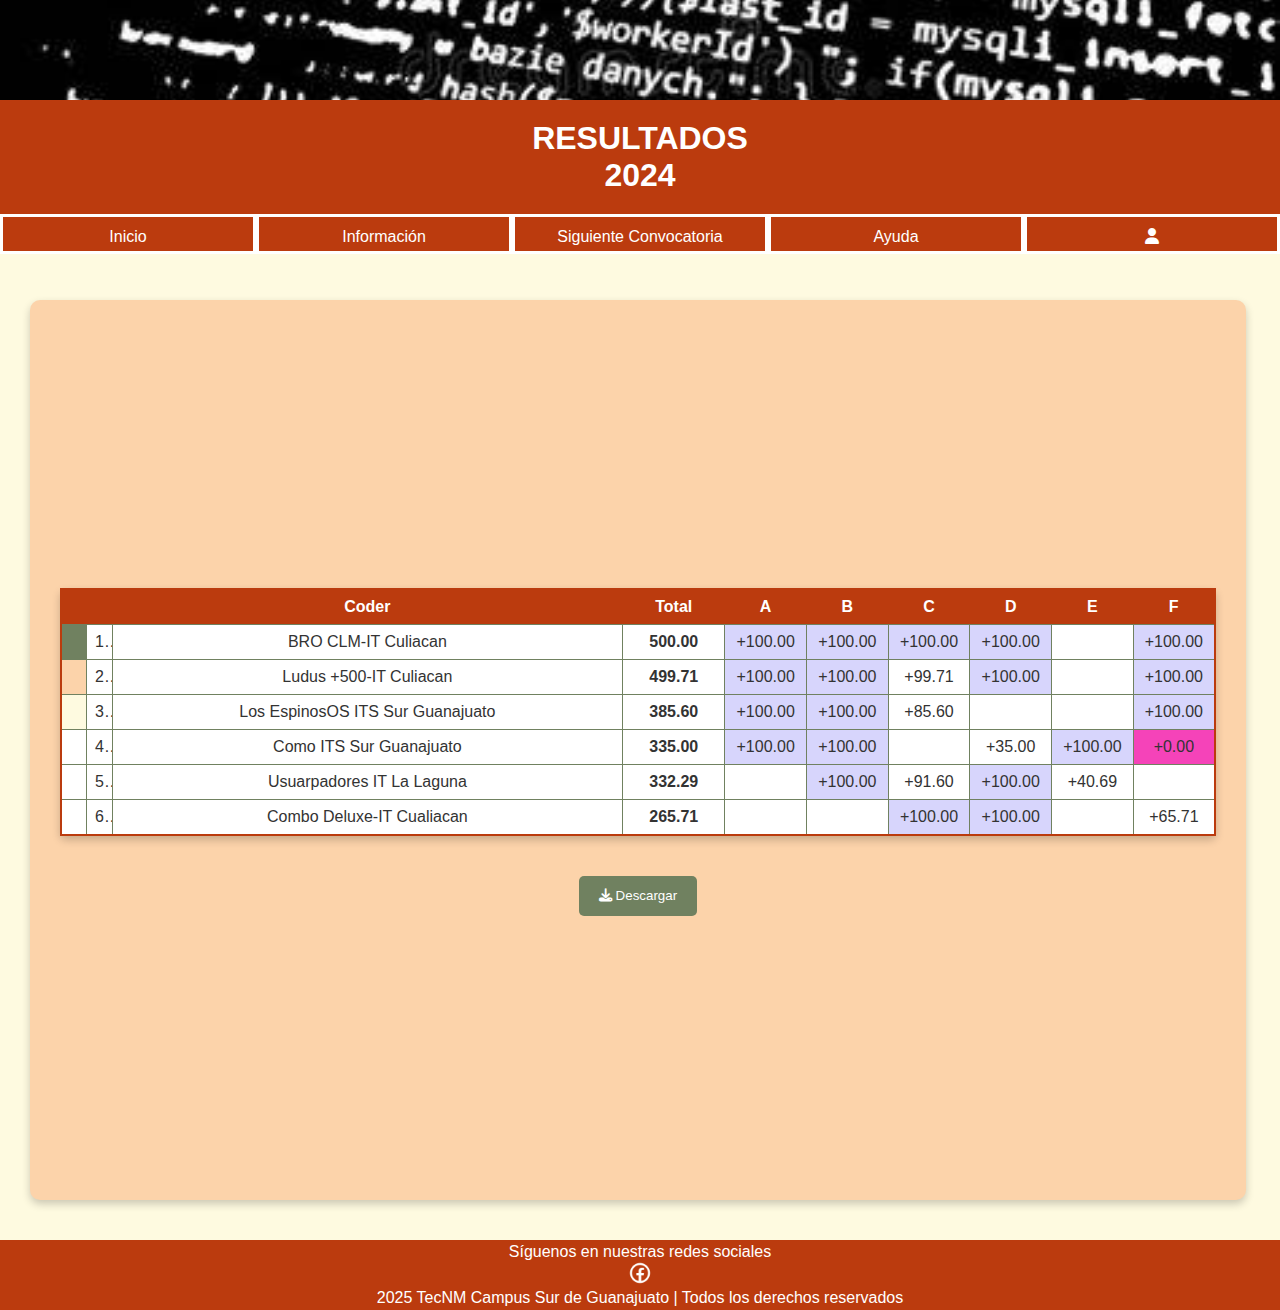
<file: Resultados/resu2024.html>
<!DOCTYPE html>
<html lang="en">
<head>
    <meta charset="UTF-8">
    <meta name="viewport" content="width=device-width, initial-scale=1.0">
    <title>Ranking 2024</title>
    <link rel="stylesheet" href="https://cdnjs.cloudflare.com/ajax/libs/font-awesome/6.7.2/css/all.min.css" integrity="sha512-Evv84Mr4kqVGRNSgIGL/F/aIDqQb7xQ2vcrdIwxfjThSH8CSR7PBEakCr51Ck+w+/U6swU2Im1vVX0SVk9ABhg==" crossorigin="anonymous" referrerpolicy="no-referrer" />
    <link rel="stylesheet" href="https://cdnjs.cloudflare.com/ajax/libs/font-awesome/6.5.1/css/all.min.css">
    <link rel="stylesheet" href="estilosResultados.css">
</head>
<body>
    <header>
        <img src="../img/banner.jpg" class="imagenHeader" alt="Banner">
        <div class="Nombre">
            RESULTADOS <br> 2024
        </div>
        <nav>
            <ul>
                <li><a id="enlaceInicio" href="#">Inicio</a></li>
                <li><a href="../Info/Informacion.html">Información</a></li>
                <li><a href="../Info/Informacion.html#convocatoria">Siguiente Convocatoria</a></li>
                <li><a>Ayuda</a></li>
                <li><a href="../Usuario/Usuario.html"><i class="fa-solid fa-user"></i></a></li>
            </ul>
        </nav>
    </header>

    <div class="seccion">
        <div class="centrar">
            <table>
                <thead>
                    <tr>
                        <td colspan="2" class="borde"></td>
                        <th>Coder</th><th>Total</th><th>A</th>
                        <th>B</th><th>C</th><th>D</th>
                        <th>E</th><th>F</th>
                    </tr>
                </thead>
                <tbody>
                    <tr>
                        <td class="primer"></td>
                        <td>1</td>
                        <td>BRO CLM-IT Culiacan</td>
                        <th>500.00</th>
                        <td class="comp">+100.00</td>
                        <td class="comp">+100.00</td>
                        <td class="comp">+100.00</td>
                        <td class="comp">+100.00</td>
                        <td></td>
                        <td class="comp">+100.00</td>
                    </tr>
                    <tr>
                        <td class="segundo"></td>
                        <td>2</td>
                        <td>Ludus +500-IT Culiacan</td>
                        <th>499.71</th>
                        <td class="comp">+100.00</td>
                        <td class="comp">+100.00</td>
                        <td>+99.71</td>
                        <td class="comp">+100.00</td>
                        <td></td>
                        <td class="comp">+100.00</td>
                    </tr>
                    <tr>
                        <td class="tercer"></td>
                        <td>3</td>
                        <td>Los EspinosOS ITS Sur Guanajuato</td>
                        <th>385.60</th>
                        <td class="comp">+100.00</td>
                        <td class="comp">+100.00</td>
                        <td>+85.60</td>
                        <td></td>
                        <td></td>
                        <td class="comp">+100.00</td>
                    </tr>
                    <tr>
                        <td></td>
                        <td>4</td>
                        <td>Como ITS Sur Guanajuato</td>
                        <th>335.00</th>
                        <td class="comp">+100.00</td>
                        <td class="comp">+100.00</td>
                        <td></td>
                        <td>+35.00</td>
                        <td class="comp">+100.00</td>
                        <td class="incomp">+0.00</td>
                    </tr>
                    <tr>
                        <td></td>
                        <td>5</td>
                        <td>Usuarpadores IT La Laguna</td>
                        <th>332.29</th>
                        <td></td>
                        <td class="comp">+100.00</td>
                        <td>+91.60</td>
                        <td class="comp">+100.00</td>
                        <td>+40.69</td>
                        <td></td>
                    </tr>
                    <tr>
                        <td></td>
                        <td>6</td>
                        <td>Combo Deluxe-IT Cualiacan</td>
                        <th>265.71</th>
                        <td></td>
                        <td></td>
                        <td class="comp">+100.00</td>
                        <td class="comp">+100.00</td>
                        <td></td>
                        <td>+65.71</td>
                    </tr>
                </tbody>
            </table>
        </div>
        <button><i class="fa-solid fa-download"></i>    Descargar</button>
    </div>

    <footer>
        <div class="pie-pagina">
            <p>Síguenos en nuestras redes sociales</p>
            <a href="https://www.facebook.com/CodingCupITSUR" target="_blank">
                <img src="../img/Facebook.png" alt="Facebook" width="40">
            </a>
            <p>2025 TecNM Campus Sur de Guanajuato | Todos los derechos reservados</p>
        </div>
    </footer>
<script src="../Info/Informacion.js"></script>
</body>
</html>
</file>
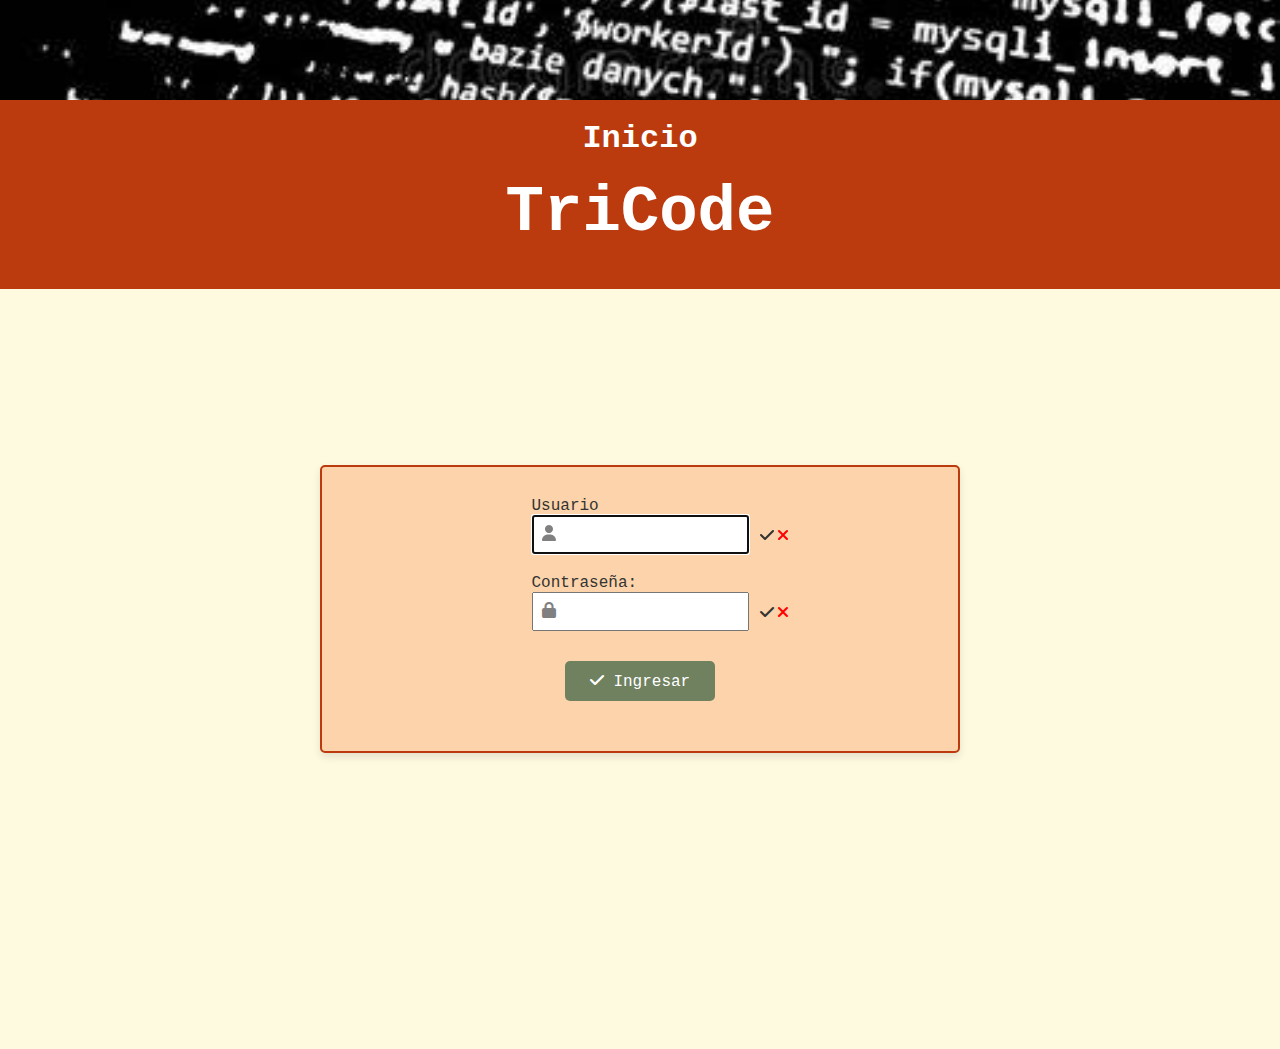
<file: Usuario/Usuario.html>
<!DOCTYPE html>
<html lang="en">
<head>
    <meta charset="UTF-8">
    <meta name="viewport" content="width=device-width, initial-scale=1.0">
    <title>Perfil de Usuario</title>
    <link rel="stylesheet" href="../Admin/estilosEditarAdmin.css">
    <script src="../Inicio/inicio.js"></script>
    <script src="../Info/Informacion.js"></script>
</head>
<body>
    <header>
        <img src="../img/banner.jpg" class="imagenHeader" alt="Banner">
        <div class="Nombre">TriCode</div> 
        <nav>
            <ul>
                <li><a id="enlaceInicio" href="#">Inicio</a></li>
                <li><a href="../Info/Informacion.html#bases">Bases</a></li>
                <li><a>Ediciones</a>
                    <ul>
                        <li><a href="../Resultados/resu2024.html">2024</a></li>
                        <li><a href="../Resultados/resu2023.html">2023</a></li>
                        <li><a href="../Resultados/resu2022.html">2022</a></li>
                    </ul>
                </li>
                <li><a href="../Info/Informacion.html#informacion">Información</a></li>
                <li><a href="../Info/Informacion.html#convocatoria">Convocatoria</a></li>
            </ul>
        </nav>
    </header>
    <form action="" class="contenedor col-12" id="ficha">
        <div class="col-5">
            <div class="seccion">
                <div id="imgu" class="col-12">
                    <div id="usuario">
                    </div>
                </div>
                <div id="info">
                    <h3>Nombre</h3>
                    <div id="infor" class="user-name"></div>
                    <h3>Equipo</h3>
                    <div id="infor" class="inf user-team"></div>
                    <h3>Coach</h3>
                    <div id="infor" class="inf user-coach"></div>
                    <h3>Institución</h3>
                    <div id="infor" class="inf user-institution"></div>
                    <h3>Rol</h3>
                    <div id="infor" class="inf user-role"></div>
                </div>
            </div>
        </div>
    </form>
    <footer>
        <div class="pie-pagina">
            <p>Siguenos en nuestras redes sociales</p>
            <a href="https://www.facebook.com/CodingCupITSUR" target="_blank">
                <img src="../img/Facebook.png" alt="Facebook" width="40">
            </a>
            <p>2025 TecNM Campus Sur de Guanajuato | Todos los derechos reservados</p>
        </div>
    </footer>
    <script src="../Usuario/Usuario.js"></script>
</body>
</html>
</file>
<file: inicio.css>
*{
    font-family: "Courier New", Courier, monospace;
    box-sizing: border-box;
    margin: 0;
    padding: 0;
}

body {
    margin: 0;
    background: #FEFAE0;
    color: #333;
    overflow-x: hidden;
    font-family: "Courier New", Courier, monospace;
    display: flex;
    min-height: 100vh;
    flex-direction: column;
}

html {
    scroll-behavior: smooth;
    scroll-padding-top: 250px;
}

header{
    position: static;
    width: 100%;
    left: 0;
    top: 0;
}
header div {
    text-align: center;
    padding: 20px;
    background: #bb3b0e;
    color: white;
    font-size: 2em;
    font-weight: bold;
    width: 100%;
}

main{
    margin-top: 1000px;
}


form{
    margin: 0 auto;
}

.contenedor {
    display: flex;
    flex-wrap: wrap;
    align-items: baseline;
    flex-direction: column;
    justify-content: center;
    min-height: 100vh;
    padding-top: 20px;
    margin-top: -140px;
}

#Inicio {
    border: 1px solid black;
    width: 100%;
    height: 400px;
    padding: 20px;
    background-color: #fcd3aa;
    border-radius: 5px;
    box-shadow: 0 4px 8px rgba(0, 0, 0, 0.1);
    justify-items: center;
    align-items: center;
    height: auto;
    margin: auto;
    padding: 30px;
    border:  2px solid #bb3b0e;
}

#Inicio div {
    display: flex;
    flex-direction: column;
    align-items: flex-start;
    margin-bottom: 10px;
}

#Inicio button {
    display: block;
    margin: 20px auto;
    background-color: #708160;
    color: white;
    padding: 10px 20px;
    border: none;
    border-radius: 5px;
    cursor: pointer;
    font-size: 1em;
}

#Inicio input {
    padding: 10px 10px 10px 35px;
}

#Inicio button:hover {
    background-color: #FEFAE0;
    border: 2px solid #708160;
    color: #708160;
}

input:valid ~ .valid-icon {
    display: inline;
    color: green;
}

input:invalid ~ .invalid-icon {
    display: inline;
    color: red;
}

.input-icon {
    display: flex;
    align-items: center;
    position: relative;
}

.input-icon i:first-child {
    position: absolute;
    left: 10px;
    top:10px ;
    color: gray;
}

.input-icon input {
    padding-left: 30px;
    width: 100%;
}

.input-icon .status-icons {
    position: absolute;
    right: 10px;
    display: flex;
    gap: 5px;
}

.status-icon {
    position: absolute;
    top: 30%;
}

.valid-icon{
    right: -25px;
}

.invalid-icon {
    right: -40px;
}

button {
    color: white;
    border: none;
    margin-top: 10px;
    height: 40px;
    padding: 10px 20px;
    width: 150px;
    border-radius: 5px;
    cursor: pointer;
    font-size: 16px;
}

button:hover {
    background-color: #FEFAE0;
}

cursor: pointer;
    font-size: 16px;
    transition: background-color 0.3s ease;
}

.imagenHeader {
  width: 100%;
  height: 30px;
  object-fit: cover;
}
.imagenHeader {
    width: 100%;
    height: 100px;
    object-fit: cover;
    display: block;
}

button:focus {
    background-color: #FEFAE0;
    outline: none;
}

[class^="col-"] {
    padding: 8px;
}
.col-1 { width: calc(100% / 12); }
.col-2 { width: calc(100% / 12 * 2); }
.col-3 { width: 25%; }
.col-4 { width: calc(100% / 12 * 4); }
.col-5 { width: calc(100% / 12 * 5); }
.col-6 { width: 50%; }
.col-7 { width: calc(100% / 12 * 7); }
.col-8 { width: calc(100% / 12 * 8); }
.col-9 { width: 75%; }
.col-10 { width: calc(100% / 12 * 10); }
.col-11 { width: calc(100% / 12 * 11); }
.col-12 { width: 100%; }
</file>
<file: Admin/estilosEditarAdmin.css>
body {
    margin: 0;
    background-color: #fcd3aa;

    color: #333;
    overflow-x: hidden;
}
html {
    scroll-behavior: smooth;
    scroll-padding-top: 250px;
}
header {
    position: fixed;
    z-index: 10;
}
header div {
    text-align: center;
    padding: 20px;
    background-color: #bb3b0e;
    color: white;
    font-size: 2em;
    font-weight: bold;
    width: 100%;
}
/*Menus*/
header nav {
    display: flex;
    justify-content: center;
    width: 100%;
background-color: #bb3b0e;
}
header ul {
    list-style: none;
    display: flex;
    padding: 0;
    margin: 0;
    width: 100%;
    justify-content: space-evenly;
    position: relative;
    z-index: 10;
}
header li {
    line-height: 40px;
    background-color: #bb3b0e;
    color: white;
    text-align: center;
    font-weight: normal;
    font-size: 16px;
    padding: 0 20px;
    width: 20%;
    height: 40px;
    margin-right: 0;
    border: 3px solid white;
}
nav ul li a{
    cursor: pointer;
    color: white;
    text-decoration: none;
}
nav ul li a:hover {
    color: #cfccf8;
}
nav li:hover ul{
    display: flex;
}
nav ul ul {
    flex-direction: column;
    display: none;
    position: relative;
    z-index: 10;
}
nav ul ul li{
    width: 76%;
    border: none;
    border-top: 2px solid white;
}

main{
    margin-top: 1000px;
}

/*Contenido*/
*{
    font-family: "Ubuntu", sans-serif;
    box-sizing: border-box;
    margin: 0;
    padding: 0;}
/* FONDOOOO*/
form{
    margin: 0 auto;
}
[class^="col-"]{
    padding: 8px;
}
.col-1{
    width: calc(100% / 12);
}
.col-2{
    width: calc(100% / 12 * 2);
}
.col-3{
    width: 25%;
}
.col-4{
    width: calc(100% /  12 * 4);
}
.col-5{
    width: calc(100% /  12 * 5);
}
.col-6{
    width: 50%;
}
.col-7{
    width: calc(100% /  12 * 7);
}
.col-8{
    width: calc(100% /  12 * 8);
}
.col-9{
    width: 75%;
}
.col-10{
    width: calc(100% /  12 * 10);
}
.col-11{
    width: calc(100% /  12 * 11);
}
.col-12{
    width: 100%;
}
.contenedor {
    display: flex;
    flex-wrap: wrap;
    justify-content: space-between;
    padding: 20px;
    padding-top: 250px;
}
.seccion {
    background: white;
    padding: 10px;
    border-radius: 10px;
    box-shadow: 0 4px 8px rgba(0, 0, 0, 0.2);
    text-align: center;
    display: flex;
    flex-wrap: wrap;
    margin-top: -3px;
    justify-content: center;
}
.usuario-seccion {
    position: relative;
}
.iconos {
    position: absolute;
    top: 10px;
    right: 10px;
    display: flex;
    gap: 10px;
}
.iconos i {
    cursor: pointer;
    font-size: 1.5em;
    color: #d569a8;
}
form img{
    border-radius: 10px
}

/*Pie de pagina*/
footer {
    background-color: #bb3b0e;
    color: white;
    text-align: center;
    padding: 5px;
    margin-top: 40px;
}

/* Secciones */
.seccion h2 {
    font-size: 1.8em;
    margin-bottom: 15px;
    color: #D3569F;
}

.seccion p {
    font-size: 1.1em;
    margin-bottom: 15px;
    line-height: 1.6;
}

.seccion p strong {
    font-weight: bold;
}

.seccion a {
    color: #D3569F;
    text-decoration: none;
}

.seccion a:hover {
    text-decoration: underline;
}

.imagen-mediana {
    width: 80%;
    border-radius: 10px;
    margin-top: 15px;
}

/*Inicio*/
#Inicio {
    border: 1px solid black;
    width: 350px;
    height: auto;
    margin: 50px auto;
    padding: 20px;
    background-color: #fff;
    border-radius: 10px;
    box-shadow: 0 4px 8px rgba(0, 0, 0, 0.1);
    justify-items: center;
}
#Inicio div {
    display: flex;
    flex-direction: column;
    align-items: flex-start;
    margin-bottom: 10px;
}
#Inicio button {
    display: block;
    margin: 10px auto;
    background-color: #d569a8;
    color: white;
    padding: 10px 20px;
    border: none;
    border-radius: 5px;
    cursor: pointer;
    font-size: 1em;
}
#Inicio input {
    padding: 10px 10px 10px 35px;
}
#Inicio button:hover {
    background-color: #FEFAE0;  /* CAMBIAR HOVER*/
}
input:valid ~ .valid-icon {
    display: inline;
    color: green;
}
input:invalid ~ .invalid-icon {
    display: inline;
    color: red;
}
/*Acomodo de los iconos*/
.input-icon {
    display: flex;
    align-items: center;
    position: relative;
}
.input-icon i:first-child {
    position: absolute;
    left: 10px;
    top:10px ;
    color: gray;
}
.input-icon input {
    padding-left: 30px;
    width: 100%;
}
.input-icon .status-icons {
    position: absolute;
    right: 10px;
    display: flex;
    gap: 5px;
}
.status-icon {
    position: absolute;
    top: 30%;
}
.valid-icon{
    right: -25px;
}
.invalid-icon {
    right: -40px;
}

/*Usuario*/
#ficha{
    justify-content: center;
}
#imgu{
    justify-items: center;
}
#usuario {
    width: 150px;
    height: 150px;
    border-radius: 50%;
    border: 5px solid black;
    padding: 0;
}
#usuario img {
    width: 100%;
    height: 100%;
    object-fit: cover;
    border-radius: 50%;
}
#info{
    text-align: left;
}
#inf{
    border: 1px solid black;
}


/*Páginas de resultados*/
.borde{
    border: 0;
}

table {
    border-collapse: collapse;
    width: 90%;
    table-layout: fixed;
    margin-top: 30px;
    margin-bottom: 2px;
    box-shadow: 0 4px 8px rgba(0, 0, 0, 0.2);
    border-radius: 5px;
    border: 2px solid #bb3b0e;
}

.centrar{
    display: flex;
    justify-content: center;
    margin-top: 3px
}


th, td {
    border: 1px solid #708160;
    padding: 3px;
    overflow: hidden;
    text-overflow: ellipsis;
    white-space: nowrap;
    text-align: center;
}

th:nth-child(1), td:nth-child(1) {
    width: 5%;
}

th:nth-child(2), td:nth-child(2) {
    width: 50%;
}

th:nth-child(3), td:nth-child(3) {
    width: 10%;
}

th:nth-child(4), td:nth-child(4),
th:nth-child(5), td:nth-child(5),
th:nth-child(6), td:nth-child(6),
th:nth-child(7), td:nth-child(7),
th:nth-child(8), td:nth-child(8),
th:nth-child(9), td:nth-child(9),
th:nth-child(10), td:nth-child(10) {
    width: 8%;
}

button {
    padding: 5px 10px;
    border-radius: 5px;
    background-color: #c50fa7;
    color: white;
    border: none;
    cursor: pointer;
    margin-top: 10px;
    width: 15%;
    height: 40px;
}


footer {
    background-color: #d569a8;
    color: white;
    text-align: center;
    padding: 3px;
    margin-top: 40px;
}
.pie-pagina img {
    width: 24px;
    height: 24px;
}

button:hover {
    background-color: #a40d87;
}


table.styled-table{
    margin-top: 55px;
}
/* Estilos para tabla del administrador */
table.styled-table th, table.styled-table td {
    width: auto;
    white-space: nowrap;
    text-align: center;
}

table.styled-table th:nth-child(1), table.styled-table td:nth-child(1) {
    width: 20%;
}

table.styled-table th:nth-child(2), table.styled-table td:nth-child(2) {
    width: 16%;
}

table.styled-table th:nth-child(3), table.styled-table td:nth-child(3) {
    width: 20%;
}
table.styled-table th:nth-child(4), table.styled-table td:nth-child(4) {
    width: 17%;
}
table.styled-table th:nth-child(5), table.styled-table td:nth-child(5) {
    width: 13%;
}
table.styled-table th:nth-child(6), table.styled-table td:nth-child(6) {
    width: 13%;
} /* -            ----------------                        -*/
.styled-table thead tr {
    background: #bb3b0e;
    color: #fff;
    text-align: left;
    font-weight: bold;
}

.styled-table th, .styled-table td {
    padding: 12px 15px;
    text-align: center;
    border-bottom: 1px solid #bb3b0e;
}

.styled-table tbody tr:hover {
    background: #bb3b0e;  /* NARANJA CLARO COLOR DEL FONDO*/
    cursor: pointer;
}

.styled-table tbody tr:nth-child(even) {
    background-color: #FEFAE0;
}

.botones {
    display: flex;
    justify-content: flex-end;
    gap: 10px;
    margin-bottom: 3px;
    position: relative;
    top: 55px;
    margin-right: 30px;
}

.botones button {
    background-color: #708160;
    color: white;
    padding: 10px 20px;
    border: none;
    border-radius: 5px;
    cursor: pointer;
    font-size: 16px;
    transition: background-color 0.3s ease;
    margin-top: -3px;
    margin-right: 50px;
}


.botones button:hover {
   background-color: #FEFAE0;
       border: 2px solid #708160;
       color: #708160;
}

.ojo {
    background-color: #708160;
  border: none;
  width: 25px;
  height: 25px;
  cursor: pointer;
  display: inline-flex;
  align-items: center;
  justify-content: center;
  margin-left: 5px;
  vertical-align: text-bottom;
  padding: 0;
  margin-right: 5px;
}

.ojo:hover{
    background-color: #FEFAE0;
        border: 2px solid #708160;
        color: #708160;
}

.Nombre{
background-color: #bb3b0e;
    }

 footer{
    background-color: #bb3b0e;
 }

 .pie-pagina{
    background-color: bb3b0e;
 }

 form{
        background-color: #fcd3aa;
 }

 .seccion{
    background-color: #fcd3aa;
    width: 90%;
    display: flex;
    justify-content: center;
 }


/**/

* {
    font-family: "Courier New", Courier, monospace;
    box-sizing: border-box;
    margin: 0;
    padding: 0;
}

body {
    margin: 0;
    background: #FEFAE0;
    color: #333;
    overflow-x: hidden;
}

html {
    scroll-behavior: smooth;
    scroll-padding-top: 250px;
}

header {
    position: fixed;
    z-index: 10;
}

header div {
    text-align: center;
    padding: 20px;
    background-color: #bb3b0e;
    color: white;
    font-size: 2em;
    font-weight: bold;
    width: 100%;
}

header nav {
    display: flex;
    justify-content: center;
    width: 100%;
    background-color: #bb3b0e;
}

header ul {
    list-style: none;
    display: flex;
    padding: 0;
    margin: 0;
    width: 100%;
    justify-content: space-evenly;
    position: relative;
    z-index: 10;
}

header li {
    line-height: 40px;
    background-color: #bb3b0e;
    color: white;
    text-align: center;
    font-weight: normal;
    font-size: 16px;
    padding: 0 20px;
    width: 20%;
    height: 40px;
    margin-right: 0;
    border: 3px solid white;
}

nav ul li a {
    cursor: pointer;
    color: white;
    text-decoration: none;
}

nav ul li a:hover {
    color: #cfccf8;
}

nav li:hover ul {
    display: flex;
}

nav ul ul {
    flex-direction: column;
    display: none;
    position: relative;
    z-index: 10;
}

nav ul ul li {
    width: 76%;
    border: none;
    border-top: 2px solid white;
}

main {
    margin-top: 1000px;
}

form {
    margin: 0 auto;
    margin-top: 30px;
}

.contenedor {
    display: flex;
    flex-wrap: wrap;
    justify-content: space-between;
    padding: 20px;
    padding-top: 300px;
    border-radius: 5px;
}

.seccion {
    background: white;
    padding: 10px;
    border-radius: 10px;
    box-shadow: 0 4px 8px rgba(0, 0, 0, 0.2);
    text-align: center;
    align-items: center;
    justify-content: center;
    height: 300px;
}

.usuario-seccion {
    position: relative;
}

.iconos {
    position: absolute;
    top: 10px;
    right: 10px;
    display: flex;
    gap: 10px;
}

.iconos i {
    cursor: pointer;
    font-size: 1.5em;
    color: #708160;
}

form img {
    border-radius: 10px;
}

.seccion h2 {
    font-size: 40px;
    margin-bottom: 15px;
    color: #bb3b0e;
}

.seccion p {
    font-size: 1.1em;
    margin-bottom: 15px;
    line-height: 1.6;
}

.seccion p strong {
    font-weight: bold;
}

.seccion a {
    color: #bb3b0e;
    text-decoration: none;
}

.seccion a:hover {
    text-decoration: underline;
}

.imagen-mediana {
    width: 80%;
    border-radius: 10px;
    margin-top: 15px;
}

#ficha {
    justify-content: center;
}

#imgu {
    justify-items: center;
}

#usuario {
    width: 150px;
    height: 150px;
    border-radius: 50%;
    border: 5px solid black;
    padding: 0;
}

#usuario img {
    width: 100%;
    height: 100%;
    object-fit: cover;
    border-radius: 50%;
}

#info {
    text-align: left;
}

#inf {
    border: 1px solid black;
}

.centrar {
    display: flex;
    justify-content: center;
}

footer {
    background-color: #bb3b0e;
}

form {
    background-color: #fcd3aa;
}

.seccion {
    background-color: #fcd3aa;
    width: 90%;
    display: flex;
    justify-content: center;
    border-radius: 5px;
}

.imagenHeader {
    width: 100%;
    height: 100px;
    object-fit: cover;
    display: block;
}

body {
    margin: 0;
    background: #FEFAE0;
    color: #333;
    overflow-x: hidden;
    font-family: "Courier New", Courier, monospace;
    display: flex;
    min-height: 100vh;
    flex-direction: column;
}

html {
    scroll-behavior: smooth;
    scroll-padding-top: 250px;
}

header {
    position: static;
    width: 100%;
    left: 0;
    top: 0;
}

header div {
    text-align: center;
    padding: 20px;
    background: #bb3b0e;
    color: white;
    font-size: 2em;
    font-weight: bold;
    width: 100%;
}

footer {
    background-color: #bb3b0e;
    color: white;
    text-align: center;
    padding: 3px;
    margin-top: 40px;
}

.pie-pagina img {
    width: 24px;
    height: 24px;
}

[class^="col-"] {
    padding: 8px;
}

.col-1 {
    width: calc(100% / 12);
}

.col-2 {
    width: calc(100% / 12 * 2);
}

.col-3 {
    width: 25%;
}

.col-4 {
    width: calc(100% / 12 * 4);
}

.col-5 {
    width: calc(100% / 12 * 5);
}

.col-6 {
    width: 50%;
}

.col-7 {
    width: calc(100% / 12 * 7);
}

.col-8 {
    width: calc(100% / 12 * 8);
}

.col-9 {
    width: 75%;
}

.col-10 {
    width: calc(100% / 12 * 10);
}

.col-11 {
    width: calc(100% / 12 * 11);
}

.col-12 {
    width: 100%;
}

#principio .seccion {
    text-align: center;
}

#principio h2 {
    margin-bottom: 20px;
}

#principio .imagenes {
    display: flex;
    flex-direction: column;
    gap: 20px;
}

#principio .imagenes img {
    width: 100%;
    max-width: 100%;
    height: auto;
}

.contenedor {
    display: flex;
    flex-wrap: wrap;
    justify-content: space-between;
    align-items: stretch;
    padding: 20px;
    gap: 20px;
    min-height: calc(100vh - 200px);
}

.col-6 {
    height: auto;
    display: flex;
    flex-direction: column;
}

.seccion {
    background: #fcd3aa;
    padding: 20px;
    width: 90%;
    height: 100%;
    min-height: 400px;
    display: flex;
    flex-direction: column;
    justify-content: space-between;
    margin-bottom: 0;


    display: flex;
        flex-wrap: wrap;
        align-items: baseline;
        flex-direction: column;
        justify-content: center;
        min-height: 100vh;
        padding-top: 1500px;
        margin-top: -3px;
        margin-left: -10px;
        margin-right: -10px;
}

.seccion h2 {
    margin: 15px 0;
    font-size: 40px;
    margin-bottom: 15px;
    color: #bb3b0e;
    text-shadow: 2px 2px 4px rgba(0, 0, 0, 0.3);
}

.seccion img {
    flex-grow: 1;
    object-fit: contain;
    max-height: 250px;
    margin: 10px 0;
}

.usuario-seccion .iconos {
    top: 15px;
    right: 15px;
}

.contenedor {
    display: flex;
    justify-content: center;
    align-items: center;
    gap: 15px;
    padding: 20px;
    min-height: calc(100vh - 200px);
}

.col-6 {
    width: 45%;
    height: auto;
    margin: 0;
    display: flex;
}

.seccion {
    width: 100%;
    height: 100%;
    min-height: 400px;
    display: flex;
    flex-direction: column;
    justify-content: space-around;
    padding: 15px;
}

@media (max-width: 768px) {
    .contenedor {
        flex-direction: column;
    }

    .col-6 {
        width: 100%;
    }
}

.seccion img {
    flex-grow: 1;
    object-fit: contain;
    max-height: 250px;
    margin: 10px 0;
    box-shadow: 0 4px 8px rgba(0, 0, 0, 0.2);
}

.seccion {
    background: #fcd3aa;
    padding: 20px;
    width: 95%;
    height: 100%;
    min-height: 400px;
    display: flex;
    flex-direction: column;
    justify-content: center;
    margin-bottom: 0;
    margin-top: -3px;
    margin-left: 30px; /* Añadido para que el margen de 10px se vea */
    margin-right: 30px; /* Añadido para que el margen de 10px se vea */
    padding-top: 10px;
    flex-wrap: wrap;
    align-items: baseline;
    justify-content: center;
    min-height: 100vh;
}
</file>
<file: Admin/estilosVistaAdmin.css>
* {
    font-family: "Courier New", Courier, monospace;
    box-sizing: border-box;
    margin: 0;
    padding: 0;
}

body {
    margin: 0;
    background: #FEFAE0;
    color: #333;
    overflow-x: hidden;
}

html {
    scroll-behavior: smooth;
    scroll-padding-top: 250px;
}

header {
    position: fixed;
    z-index: 10;
}

header div {
    text-align: center;
    padding: 20px;
    background-color: #bb3b0e;
    color: white;
    font-size: 2em;
    font-weight: bold;
    width: 100%;
}

header nav {
    display: flex;
    justify-content: center;
    width: 100%;
    background-color: #bb3b0e;
}

header ul {
    list-style: none;
    display: flex;
    padding: 0;
    margin: 0;
    width: 100%;
    justify-content: space-evenly;
    position: relative;
    z-index: 10;
}

header li {
    line-height: 40px;
    background-color: #bb3b0e;
    color: white;
    text-align: center;
    font-weight: normal;
    font-size: 16px;
    padding: 0 20px;
    width: 20%;
    height: 40px;
    margin-right: 0;
    border: 3px solid white;
}

nav ul li a {
    cursor: pointer;
    color: white;
    text-decoration: none;
}

nav ul li a:hover {
    color: #cfccf8;
}

nav li:hover ul {
    display: flex;
}

nav ul ul {
    flex-direction: column;
    display: none;
    position: relative;
    z-index: 10;
}

nav ul ul li {
    width: 76%;
    border: none;
    border-top: 2px solid white;
}

main {
    margin-top: 1000px;
}

form {
    margin: 0 auto;
    margin-top: 30px;
}

.contenedor {
    display: flex;
    flex-wrap: wrap;
    justify-content: space-between;
    padding: 20px;
    padding-top: 300px;
    border-radius: 5px;
}

.seccion {
    background: white;
    padding: 10px;
    border-radius: 10px;
    box-shadow: 0 4px 8px rgba(0, 0, 0, 0.2);
    text-align: center;
    align-items: center;
    justify-content: center;
    height: 300px;
}

.usuario-seccion {
    position: relative;
}

.iconos {
    position: absolute;
    top: 10px;
    right: 10px;
    display: flex;
    gap: 10px;
}

.iconos i {
    cursor: pointer;
    font-size: 1.5em;
    color: #708160;
}

form img {
    border-radius: 10px;
}

.seccion h2 {
    font-size: 40px;
    margin-bottom: 15px;
    color: #bb3b0e;
}

.seccion p {
    font-size: 1.1em;
    margin-bottom: 15px;
    line-height: 1.6;
}

.seccion p strong {
    font-weight: bold;
}

.seccion a {
    color: #bb3b0e;
    text-decoration: none;
}

.seccion a:hover {
    text-decoration: underline;
}

.imagen-mediana {
    width: 80%;
    border-radius: 10px;
    margin-top: 15px;
}

#ficha {
    justify-content: center;
}

#imgu {
    justify-items: center;
}

#usuario {
    width: 150px;
    height: 150px;
    border-radius: 50%;
    border: 5px solid black;
    padding: 0;
}

#usuario img {
    width: 100%;
    height: 100%;
    object-fit: cover;
    border-radius: 50%;
}

#info {
    text-align: left;
}

#inf {
    border: 1px solid black;
}

.centrar {
    display: flex;
    justify-content: center;
}

footer {
    background-color: #bb3b0e;
}

form {
    background-color: #fcd3aa;
}

.seccion {
    background-color: #fcd3aa;
    width: 90%;
    display: flex;
    justify-content: center;
    border-radius: 5px;
}

.imagenHeader {
    width: 100%;
    height: 100px;
    object-fit: cover;
    display: block;
}

body {
    margin: 0;
    background: #FEFAE0;
    color: #333;
    overflow-x: hidden;
    font-family: "Courier New", Courier, monospace;
    display: flex;
    min-height: 100vh;
    flex-direction: column;
}

html {
    scroll-behavior: smooth;
    scroll-padding-top: 250px;
}

header {
    position: static;
    width: 100%;
    left: 0;
    top: 0;
}

header div {
    text-align: center;
    padding: 20px;
    background: #bb3b0e;
    color: white;
    font-size: 2em;
    font-weight: bold;
    width: 100%;
}

footer {
    background-color: #bb3b0e;
    color: white;
    text-align: center;
    padding: 3px;
    margin-top: 40px;
}

.pie-pagina img {
    width: 24px;
    height: 24px;
}

[class^="col-"] {
    padding: 8px;
}

.col-1 {
    width: calc(100% / 12);
}

.col-2 {
    width: calc(100% / 12 * 2);
}

.col-3 {
    width: 25%;
}

.col-4 {
    width: calc(100% / 12 * 4);
}

.col-5 {
    width: calc(100% / 12 * 5);
}

.col-6 {
    width: 50%;
}

.col-7 {
    width: calc(100% / 12 * 7);
}

.col-8 {
    width: calc(100% / 12 * 8);
}

.col-9 {
    width: 75%;
}

.col-10 {
    width: calc(100% / 12 * 10);
}

.col-11 {
    width: calc(100% / 12 * 11);
}

.col-12 {
    width: 100%;
}

#principio .seccion {
    text-align: center;
}

#principio h2 {
    margin-bottom: 20px;
}

#principio .imagenes {
    display: flex;
    flex-direction: column;
    gap: 20px;
}

#principio .imagenes img {
    width: 100%;
    max-width: 100%;
    height: auto;
}

.contenedor {
    display: flex;
    flex-wrap: wrap;
    justify-content: space-between;
    align-items: stretch;
    padding: 20px;
    gap: 20px;
    min-height: calc(100vh - 200px);
}

.col-6 {
    height: auto;
    display: flex;
    flex-direction: column;
}

.seccion {
    background: #FEFAE0;
    padding: 20px;
    width: 100%;
    height: 100%;
    min-height: 400px;
    display: flex;
    flex-direction: column;
    justify-content: space-between;
    margin-bottom: 0;
}

.seccion h2 {
    margin: 15px 0;
    font-size: 40px;
    margin-bottom: 15px;
    color: #bb3b0e;
    text-shadow: 2px 2px 4px rgba(0, 0, 0, 0.3);
}

.seccion img {
    flex-grow: 1;
    object-fit: contain;
    max-height: 250px;
    margin: 10px 0;
}

.usuario-seccion .iconos {
    top: 15px;
    right: 15px;
}

.contenedor {
    display: flex;
    justify-content: center;
    align-items: center;
    gap: 15px;
    padding: 20px;
    min-height: calc(100vh - 200px);
}

.col-6 {
    width: 45%;
    height: auto;
    margin: 0;
    display: flex;
}

.seccion {
    width: 100%;
    height: 100%;
    min-height: 400px;
    display: flex;
    flex-direction: column;
    justify-content: space-around;
    padding: 15px;
}

@media (max-width: 768px) {
    .contenedor {
        flex-direction: column;
    }

    .col-6 {
        width: 100%;
    }
}

.seccion img {
    flex-grow: 1;
    object-fit: contain;
    max-height: 250px;
    margin: 10px 0;
    box-shadow: 0 4px 8px rgba(0, 0, 0, 0.2);
}
</file>
<file: Coach/estilosVistaCoach.css>
* {
    font-family: "Courier New", Courier, monospace;
    box-sizing: border-box;
    margin: 0;
    padding: 0;
}

body {
    margin: 0;
    background: #FEFAE0;
    color: #333;
    overflow-x: hidden;
}

html {
    scroll-behavior: smooth;
    scroll-padding-top: 250px;
}

header {
    position: fixed;
    z-index: 10;
}

header div {
    text-align: center;
    padding: 20px;
    background-color: #bb3b0e;
    color: white;
    font-size: 2em;
    font-weight: bold;
    width: 100%;
}

header nav {
    display: flex;
    justify-content: center;
    width: 100%;
    background-color: #bb3b0e;
}

header ul {
    list-style: none;
    display: flex;
    padding: 0;
    margin: 0;
    width: 100%;
    justify-content: space-evenly;
    position: relative;
    z-index: 10;
}

header li {
    line-height: 40px;
    background-color: #bb3b0e;
    color: white;
    text-align: center;
    font-weight: normal;
    font-size: 16px;
    padding: 0 20px;
    width: 20%;
    height: 40px;
    margin-right: 0;
    border: 3px solid white;
}

nav ul li a {
    cursor: pointer;
    color: white;
    text-decoration: none;
}

nav ul li a:hover {
    color: #cfccf8;
}

nav li:hover ul {
    display: flex;
}

nav ul ul {
    flex-direction: column;
    display: none;
    position: relative;
    z-index: 10;
}

nav ul ul li {
    width: 76%;
    border: none;
    border-top: 2px solid white;
}

main {
    margin-top: 1000px;
}

form {
    margin: 0 auto;
    margin-top: 30px;
}

.contenedor {
    display: flex;
    flex-wrap: wrap;
    justify-content: space-between;
    padding: 20px;
    padding-top: 300px;
    border-radius: 5px;
}

.seccion {
    background: white;
    padding: 10px;
    border-radius: 10px;
    box-shadow: 0 4px 8px rgba(0, 0, 0, 0.2);
    text-align: center;
    align-items: center;
    justify-content: center;
    height: 300px;
}

.usuario-seccion {
    position: relative;
}

.iconos {
    position: absolute;
    top: 10px;
    right: 10px;
    display: flex;
    gap: 10px;
}

.iconos i {
    cursor: pointer;
    font-size: 1.5em;
    color: #708160;
}

form img {
    border-radius: 10px;
}

.seccion h2 {
    font-size: 40px;
    margin-bottom: 15px;
    color: #bb3b0e;
}

.seccion p {
    font-size: 1.1em;
    margin-bottom: 15px;
    line-height: 1.6;
}

.seccion p strong {
    font-weight: bold;
}

.seccion a {
    color: #bb3b0e;
    text-decoration: none;
}

.seccion a:hover {
    text-decoration: underline;
}

.imagen-mediana {
    width: 80%;
    border-radius: 10px;
    margin-top: 15px;
}

#ficha {
    justify-content: center;
}

#imgu {
    justify-items: center;
}

#usuario {
    width: 150px;
    height: 150px;
    border-radius: 50%;
    border: 5px solid black;
    padding: 0;
}

#usuario img {
    width: 100%;
    height: 100%;
    object-fit: cover;
    border-radius: 50%;
}

#info {
    text-align: left;
}

#inf {
    border: 1px solid black;
}

.centrar {
    display: flex;
    justify-content: center;
}

footer {
    background-color: #bb3b0e;
}

form {
    background-color: #fcd3aa;
}

.seccion {
    background-color: #fcd3aa;
    width: 90%;
    display: flex;
    justify-content: center;
    border-radius: 5px;
}

.imagenHeader {
    width: 100%;
    height: 100px;
    object-fit: cover;
    display: block;
}

body {
    margin: 0;
    background: #FEFAE0;
    color: #333;
    overflow-x: hidden;
    font-family: "Courier New", Courier, monospace;
    display: flex;
    min-height: 100vh;
    flex-direction: column;
}

html {
    scroll-behavior: smooth;
    scroll-padding-top: 250px;
}

header {
    position: static;
    width: 100%;
    left: 0;
    top: 0;
}

header div {
    text-align: center;
    padding: 20px;
    background: #bb3b0e;
    color: white;
    font-size: 2em;
    font-weight: bold;
    width: 100%;
}

footer {
    background-color: #bb3b0e;
    color: white;
    text-align: center;
    padding: 3px;
    margin-top: 40px;
}

.pie-pagina img {
    width: 24px;
    height: 24px;
}

[class^="col-"] {
    padding: 8px;
}

.col-1 {
    width: calc(100% / 12);
}

.col-2 {
    width: calc(100% / 12 * 2);
}

.col-3 {
    width: 25%;
}

.col-4 {
    width: calc(100% / 12 * 4);
}

.col-5 {
    width: calc(100% / 12 * 5);
}

.col-6 {
    width: 50%;
}

.col-7 {
    width: calc(100% / 12 * 7);
}

.col-8 {
    width: calc(100% / 12 * 8);
}

.col-9 {
    width: 75%;
}

.col-10 {
    width: calc(100% / 12 * 10);
}

.col-11 {
    width: calc(100% / 12 * 11);
}

.col-12 {
    width: 100%;
}

#principio .seccion {
    text-align: center;
}

#principio h2 {
    margin-bottom: 20px;
}

#principio .imagenes {
    display: flex;
    flex-direction: column;
    gap: 20px;
}

#principio .imagenes img {
    width: 100%;
    max-width: 100%;
    height: auto;
}

.contenedor {
    display: flex;
    flex-wrap: wrap;
    justify-content: space-between;
    align-items: stretch;
    padding: 20px;
    gap: 20px;
    min-height: calc(100vh - 200px);
}

.col-6 {
    height: auto;
    display: flex;
    flex-direction: column;
}

.seccion {
    background: #FEFAE0;
    padding: 20px;
    width: 100%;
    height: 100%;
    min-height: 400px;
    display: flex;
    flex-direction: column;
    justify-content: space-between;
    margin-bottom: 0;
}

.seccion h2 {
    margin: 15px 0;
    font-size: 40px;
    margin-bottom: 15px;
    color: #bb3b0e;
    text-shadow: 2px 2px 4px rgba(0, 0, 0, 0.3);
}

.seccion img {
    flex-grow: 1;
    object-fit: contain;
    max-height: 250px;
    margin: 10px 0;
}

.usuario-seccion .iconos {
    top: 15px;
    right: 15px;
}

.contenedor {
    display: flex;
    justify-content: center;
    align-items: center;
    gap: 15px;
    padding: 20px;
    min-height: calc(100vh - 200px);
}

.col-6 {
    width: 45%;
    height: auto;
    margin: 0;
    display: flex;
}

.seccion {
    width: 100%;
    height: 100%;
    min-height: 400px;
    display: flex;
    flex-direction: column;
    justify-content: space-around;
    padding: 15px;
}

@media (max-width: 768px) {
    .contenedor {
        flex-direction: column;
    }

    .col-6 {
        width: 100%;
    }
}

.seccion img {
    flex-grow: 1;
    object-fit: contain;
    max-height: 250px;
    margin: 10px 0;
    box-shadow: 0 4px 8px rgba(0, 0, 0, 0.2);
}
</file>
<file: Info/estilos.css>
* {
    font-family: "Courier New", Courier, monospace;
    box-sizing: border-box;
    margin: 0;
    padding: 0;
}

body {
    margin: 0;
    background: #FEFAE0;
    color: #333;
    overflow-x: hidden;
}

html {
    scroll-behavior: smooth;
    scroll-padding-top: 250px;
}

header {
    position: fixed;
    z-index: 10;
}

header div {
    text-align: center;
    padding: 20px;
    background-color: #bb3b0e;
    color: white;
    font-size: 2em;
    font-weight: bold;
    width: 100%;
}

header nav {
    display: flex;
    justify-content: center;
    width: 100%;
    background-color: #bb3b0e;
}

header ul {
    list-style: none;
    display: flex;
    padding: 0;
    margin: 0;
    width: 100%;
    justify-content: space-evenly;
    position: relative;
    z-index: 10;
}

header li {
    line-height: 40px;
    background-color: #bb3b0e;
    color: white;
    text-align: center;
    font-weight: normal;
    font-size: 16px;
    padding: 0 20px;
    width: 20%;
    height: 40px;
    margin-right: 0;
    border: 3px solid white;
}
.imagenHeader {
    width: 100%;
    height: 100px;
    object-fit: cover;
    display: block;
}
nav ul li a {
    cursor: pointer;
    color: white;
    text-decoration: none;
}

nav ul li a:hover {
    color: #cfccf8;
}

nav li:hover ul {
    display: flex;
}

nav ul ul {
    flex-direction: column;
    display: none;
    position: relative;
    z-index: 10;
}

nav ul ul li {
    width: 76%;
    border: none;
    border-top: 2px solid white;
}

main {
    margin-top: 1000px;
}

form {
    margin: 0 auto;
    margin-top: 30px;
}

.contenedor {
    display: flex;
    flex-wrap: wrap;
    justify-content: space-between;
    padding: 20px;
    padding-top: 300px;
    border-radius: 5px;
}

.seccion {
    background: white;
    padding: 10px;
    border-radius: 10px;
    box-shadow: 0 4px 8px rgba(0, 0, 0, 0.2);
    text-align: center;
    align-items: center;
    justify-content: center;
    height: 300px;
}

.usuario-seccion {
    position: relative;
}

.iconos {
    position: absolute;
    top: 10px;
    right: 10px;
    display: flex;
    gap: 10px;
}

.iconos i {
    cursor: pointer;
    font-size: 1.5em;
    color: #708160;
}

form img {
    border-radius: 10px;
}

.seccion h2 {
    font-size: 40px;
    margin-bottom: 15px;
    color: #bb3b0e;
}

.seccion p {
    font-size: 1.1em;
    margin-bottom: 15px;
    line-height: 1.6;
}

.seccion p strong {
    font-weight: bold;
}

.seccion a {
    color: #bb3b0e;
    text-decoration: none;
}

.seccion a:hover {
    text-decoration: underline;
}

.imagen-mediana {
    width: 80%;
    border-radius: 10px;
    margin-top: 15px;
}

#ficha {
    justify-content: center;
}

#imgu {
    justify-items: center;
}

#usuario {
    width: 150px;
    height: 150px;
    border-radius: 50%;
    border: 5px solid black;
    padding: 0;
}

#usuario img {
    width: 100%;
    height: 100%;
    object-fit: cover;
    border-radius: 50%;
}

#info {
    text-align: left;
}

#inf {
    border: 1px solid black;
}

.centrar {
    display: flex;
    justify-content: center;
}

footer {
    background-color: #bb3b0e;
}

form {
    background-color: #fcd3aa;
}

.seccion {
    background-color: #fcd3aa;
    width: 90%;
    display: flex;
    justify-content: center;
    border-radius: 5px;
}

.imagenHeader {
    width: 100%;
    height: 100px;
    object-fit: cover;
    display: block;
}

body {
    margin: 0;
    background: #FEFAE0;
    color: #333;
    overflow-x: hidden;
    font-family: "Courier New", Courier, monospace;
    display: flex;
    min-height: 100vh;
    flex-direction: column;
}

html {
    scroll-behavior: smooth;
    scroll-padding-top: 250px;
}

header {
    position: static;
    width: 100%;
    left: 0;
    top: 0;
}

header div {
    text-align: center;
    padding: 20px;
    background: #bb3b0e;
    color: white;
    font-size: 2em;
    font-weight: bold;
    width: 100%;
}

footer {
    background-color: #bb3b0e;
    color: white;
    text-align: center;
    padding: 3px;
    margin-top: 40px;
}

.pie-pagina img {
    width: 24px;
    height: 24px;
}

[class^="col-"] {
    padding: 8px;
}

.col-1 {
    width: calc(100% / 12);
}

.col-2 {
    width: calc(100% / 12 * 2);
}

.col-3 {
    width: 25%;
}

.col-4 {
    width: calc(100% / 12 * 4);
}

.col-5 {
    width: calc(100% / 12 * 5);
}

.col-6 {
    width: 50%;
}

.col-7 {
    width: calc(100% / 12 * 7);
}

.col-8 {
    width: calc(100% / 12 * 8);
}

.col-9 {
    width: 75%;
}

.col-10 {
    width: calc(100% / 12 * 10);
}

.col-11 {
    width: calc(100% / 12 * 11);
}

.col-12 {
    width: 100%;
}

#principio .seccion {
    text-align: center;
}

#principio h2 {
    margin-bottom: 20px;
}

#principio .imagenes {
    display: flex;
    flex-direction: column;
    gap: 20px;
}

#principio .imagenes img {
    width: 100%;
    max-width: 100%;
    height: auto;
}

.contenedor {
    display: flex;
    flex-wrap: wrap;
    justify-content: space-between;
    align-items: stretch;
    padding: 20px;
    gap: 20px;
    min-height: calc(100vh - 200px);
}

.col-6 {
    height: auto;
    display: flex;
    flex-direction: column;
}

.seccion {
    background: #FEFAE0;
    padding: 20px;
    width: 100%;
    height: 100%;
    min-height: 400px;
    display: flex;
    flex-direction: column;
    justify-content: space-between;
    margin-bottom: 0;
}

.seccion h2 {
    margin: 15px 0;
    font-size: 40px;
    margin-bottom: 15px;
    color: #bb3b0e;
    text-shadow: 2px 2px 4px rgba(0, 0, 0, 0.3);
}

.seccion img {
    flex-grow: 1;
    object-fit: contain;
    max-height: 250px;
    margin: 10px 0;
}

.usuario-seccion .iconos {
    top: 15px;
    right: 15px;
}

.contenedor {
    display: flex;
    justify-content: center;
    align-items: center;
    gap: 15px;
    padding: 20px;
    min-height: calc(100vh - 200px);
}

.col-6 {
    width: 45%;
    height: auto;
    margin: 0;
    display: flex;
}

.seccion {
    width: 100%;
    height: 100%;
    min-height: 400px;
    display: flex;
    flex-direction: column;
    justify-content: space-around;
    padding: 15px;
}

@media (max-width: 768px) {
    .contenedor {
        flex-direction: column;
    }

    .col-6 {
        width: 100%;
    }
}

.seccion img {
    flex-grow: 1;
    object-fit: contain;
    max-height: 250px;
    margin: 10px 0;
    box-shadow: 0 4px 8px rgba(0, 0, 0, 0.2);
}
</file>
<file: Inicio/inicio.css>
*{
    font-family: "Courier New", Courier, monospace;
    box-sizing: border-box;
    margin: 0;
    padding: 0;
}

body {
    margin: 0;
    background: #FEFAE0;
    color: #333;
    overflow-x: hidden;
    font-family: "Courier New", Courier, monospace;
    display: flex;
    min-height: 100vh;
    flex-direction: column;
}

html {
    scroll-behavior: smooth;
    scroll-padding-top: 250px;
}

header{
    position: static;
    width: 100%;
    left: 0;
    top: 0;
}
header div {
    text-align: center;
    padding: 20px;
    background: #bb3b0e;
    color: white;
    font-size: 2em;
    font-weight: bold;
    width: 100%;
}

main{
    margin-top: 1000px;
}


form{
    margin: 0 auto;
}

.contenedor {
    display: flex;
    flex-wrap: wrap;
    align-items: baseline;
    flex-direction: column;
    justify-content: center;
    min-height: 100vh;
    padding-top: 20px;
    margin-top: -140px;
}

#Inicio {
    border: 1px solid black;
    width: 100%;
    height: 400px;
    padding: 20px;
    background-color: #fcd3aa;
    border-radius: 5px;
    box-shadow: 0 4px 8px rgba(0, 0, 0, 0.1);
    justify-items: center;
    align-items: center;
    height: auto;
    margin: auto;
    padding: 30px;
    border:  2px solid #bb3b0e;
}

#Inicio div {
    display: flex;
    flex-direction: column;
    align-items: flex-start;
    margin-bottom: 10px;
}

#Inicio button {
    display: block;
    margin: 20px auto;
    background-color: #708160;
    color: white;
    padding: 10px 20px;
    border: none;
    border-radius: 5px;
    cursor: pointer;
    font-size: 1em;
}

#Inicio input {
    padding: 10px 10px 10px 35px;
}

#Inicio button:hover {
    background-color: #FEFAE0;
    border: 2px solid #708160;
    color: #708160;
}

input:valid ~ .valid-icon {
    display: inline;
    color: green;
}

input:invalid ~ .invalid-icon {
    display: inline;
    color: red;
}

.input-icon {
    display: flex;
    align-items: center;
    position: relative;
}

.input-icon i:first-child {
    position: absolute;
    left: 10px;
    top:10px ;
    color: gray;
}

.input-icon input {
    padding-left: 30px;
    width: 100%;
}

.input-icon .status-icons {
    position: absolute;
    right: 10px;
    display: flex;
    gap: 5px;
}

.status-icon {
    position: absolute;
    top: 30%;
}

.valid-icon{
    right: -25px;
}

.invalid-icon {
    right: -40px;
}

button {
    color: white;
    border: none;
    margin-top: 10px;
    height: 40px;
    padding: 10px 20px;
    width: 150px;
    border-radius: 5px;
    cursor: pointer;
    font-size: 16px;
}

button:hover {
    background-color: #FEFAE0;
}

cursor: pointer;
    font-size: 16px;
    transition: background-color 0.3s ease;
}

.imagenHeader {
  width: 100%;
  height: 30px;
  object-fit: cover;
}
.imagenHeader {
    width: 100%;
    height: 100px;
    object-fit: cover;
    display: block;
}

button:focus {
    background-color: #FEFAE0;
    outline: none;
}

[class^="col-"] {
    padding: 8px;
}
.col-1 { width: calc(100% / 12); }
.col-2 { width: calc(100% / 12 * 2); }
.col-3 { width: 25%; }
.col-4 { width: calc(100% / 12 * 4); }
.col-5 { width: calc(100% / 12 * 5); }
.col-6 { width: 50%; }
.col-7 { width: calc(100% / 12 * 7); }
.col-8 { width: calc(100% / 12 * 8); }
.col-9 { width: 75%; }
.col-10 { width: calc(100% / 12 * 10); }
.col-11 { width: calc(100% / 12 * 11); }
.col-12 { width: 100%; }
</file>
<file: Participante/estilosVistaParticipante.css>
* {
    font-family: "Courier New", Courier, monospace;
    box-sizing: border-box;
    margin: 0;
    padding: 0;
}

body {
    margin: 0;
    background: #FEFAE0;
    color: #333;
    overflow-x: hidden;
}

html {
    scroll-behavior: smooth;
    scroll-padding-top: 250px;
}

header {
    position: fixed;
    z-index: 10;
}

header div {
    text-align: center;
    padding: 20px;
    background-color: #bb3b0e;
    color: white;
    font-size: 2em;
    font-weight: bold;
    width: 100%;
}

header nav {
    display: flex;
    justify-content: center;
    width: 100%;
    background-color: #bb3b0e;
}

header ul {
    list-style: none;
    display: flex;
    padding: 0;
    margin: 0;
    width: 100%;
    justify-content: space-evenly;
    position: relative;
    z-index: 10;
}

header li {
    line-height: 40px;
    background-color: #bb3b0e;
    color: white;
    text-align: center;
    font-weight: normal;
    font-size: 16px;
    padding: 0 20px;
    width: 20%;
    height: 40px;
    margin-right: 0;
    border: 3px solid white;
}

nav ul li a {
    cursor: pointer;
    color: white;
    text-decoration: none;
}

nav ul li a:hover {
    color: #cfccf8;
}

nav li:hover ul {
    display: flex;
}

nav ul ul {
    flex-direction: column;
    display: none;
    position: relative;
    z-index: 10;
}

nav ul ul li {
    width: 76%;
    border: none;
    border-top: 2px solid white;
}

main {
    margin-top: 1000px;
}

form {
    margin: 0 auto;
    margin-top: 30px;
}

.contenedor {
    display: flex;
    flex-wrap: wrap;
    justify-content: space-between;
    padding: 20px;
    padding-top: 300px;
    border-radius: 5px;
}

.seccion {
    background: white;
    padding: 10px;
    border-radius: 10px;
    box-shadow: 0 4px 8px rgba(0, 0, 0, 0.2);
    text-align: center;
    align-items: center;
    justify-content: center;
    height: 300px;
}

.usuario-seccion {
    position: relative;
}

.iconos {
    position: absolute;
    top: 10px;
    right: 10px;
    display: flex;
    gap: 10px;
}

.iconos i {
    cursor: pointer;
    font-size: 1.5em;
    color: #708160;
}

form img {
    border-radius: 10px;
}

.seccion h2 {
    font-size: 40px;
    margin-bottom: 15px;
    color: #bb3b0e;
}

.seccion p {
    font-size: 1.1em;
    margin-bottom: 15px;
    line-height: 1.6;
}

.seccion p strong {
    font-weight: bold;
}

.seccion a {
    color: #bb3b0e;
    text-decoration: none;
}

.seccion a:hover {
    text-decoration: underline;
}

.imagen-mediana {
    width: 80%;
    border-radius: 10px;
    margin-top: 15px;
}

#ficha {
    justify-content: center;
}

#imgu {
    justify-items: center;
}

#usuario {
    width: 150px;
    height: 150px;
    border-radius: 50%;
    border: 5px solid black;
    padding: 0;
}

#usuario img {
    width: 100%;
    height: 100%;
    object-fit: cover;
    border-radius: 50%;
}

#info {
    text-align: left;
}

#inf {
    border: 1px solid black;
}

.centrar {
    display: flex;
    justify-content: center;
}

footer {
    background-color: #bb3b0e;
}

form {
    background-color: #fcd3aa;
}

.seccion {
    background-color: #fcd3aa;
    width: 90%;
    display: flex;
    justify-content: center;
    border-radius: 5px;
}

.imagenHeader {
    width: 100%;
    height: 100px;
    object-fit: cover;
    display: block;
}

body {
    margin: 0;
    background: #FEFAE0;
    color: #333;
    overflow-x: hidden;
    font-family: "Courier New", Courier, monospace;
    display: flex;
    min-height: 100vh;
    flex-direction: column;
}

html {
    scroll-behavior: smooth;
    scroll-padding-top: 250px;
}

header {
    position: static;
    width: 100%;
    left: 0;
    top: 0;
}

header div {
    text-align: center;
    padding: 20px;
    background: #bb3b0e;
    color: white;
    font-size: 2em;
    font-weight: bold;
    width: 100%;
}

footer {
    background-color: #bb3b0e;
    color: white;
    text-align: center;
    padding: 3px;
    margin-top: 40px;
}

.pie-pagina img {
    width: 24px;
    height: 24px;
}

[class^="col-"] {
    padding: 8px;
}

.col-1 {
    width: calc(100% / 12);
}

.col-2 {
    width: calc(100% / 12 * 2);
}

.col-3 {
    width: 25%;
}

.col-4 {
    width: calc(100% / 12 * 4);
}

.col-5 {
    width: calc(100% / 12 * 5);
}

.col-6 {
    width: 50%;
}

.col-7 {
    width: calc(100% / 12 * 7);
}

.col-8 {
    width: calc(100% / 12 * 8);
}

.col-9 {
    width: 75%;
}

.col-10 {
    width: calc(100% / 12 * 10);
}

.col-11 {
    width: calc(100% / 12 * 11);
}

.col-12 {
    width: 100%;
}

#principio .seccion {
    text-align: center;
}

#principio h2 {
    margin-bottom: 20px;
}

#principio .imagenes {
    display: flex;
    flex-direction: column;
    gap: 20px;
}

#principio .imagenes img {
    width: 100%;
    max-width: 100%;
    height: auto;
}

.contenedor {
    display: flex;
    flex-wrap: wrap;
    justify-content: space-between;
    align-items: stretch;
    padding: 20px;
    gap: 20px;
    min-height: calc(100vh - 200px);
}

.col-6 {
    height: auto;
    display: flex;
    flex-direction: column;
}

.seccion {
    background: #FEFAE0;
    padding: 20px;
    width: 100%;
    height: 100%;
    min-height: 400px;
    display: flex;
    flex-direction: column;
    justify-content: space-between;
    margin-bottom: 0;
}

.seccion h2 {
    margin: 15px 0;
    font-size: 40px;
    margin-bottom: 15px;
    color: #bb3b0e;
    text-shadow: 2px 2px 4px rgba(0, 0, 0, 0.3);
}

.seccion img {
    flex-grow: 1;
    object-fit: contain;
    max-height: 250px;
    margin: 10px 0;
}

.usuario-seccion .iconos {
    top: 15px;
    right: 15px;
}

.contenedor {
    display: flex;
    justify-content: center;
    align-items: center;
    gap: 15px;
    padding: 20px;
    min-height: calc(100vh - 200px);
}

.col-6 {
    width: 45%;
    height: auto;
    margin: 0;
    display: flex;
}

.seccion {
    width: 100%;
    height: 100%;
    min-height: 400px;
    display: flex;
    flex-direction: column;
    justify-content: space-around;
    padding: 15px;
}

@media (max-width: 768px) {
    .contenedor {
        flex-direction: column;
    }

    .col-6 {
        width: 100%;
    }
}

.seccion img {
    flex-grow: 1;
    object-fit: contain;
    max-height: 250px;
    margin: 10px 0;
    box-shadow: 0 4px 8px rgba(0, 0, 0, 0.2);
}
</file>
<file: Resultados/estilosResultados.css>
body {
    margin: 0;
    background-color: #fcd3aa;

    color: #333;
    overflow-x: hidden;
}
html {
    scroll-behavior: smooth;
    scroll-padding-top: 250px;
}
header {
    position: fixed;
    z-index: 10;
}
header div {
    text-align: center;
    padding: 20px;
    background-color: #bb3b0e;
    color: white;
    font-size: 2em;
    font-weight: bold;
    width: 100%;
}
/*Menus*/
header nav {
    display: flex;
    justify-content: center;
    width: 100%;
background-color: #bb3b0e;
}
header ul {
    list-style: none;
    display: flex;
    padding: 0;
    margin: 0;
    width: 100%;
    justify-content: space-evenly;
    position: relative;
    z-index: 10;
}
header li {
    line-height: 40px;
    background-color: #bb3b0e;
    color: white;
    text-align: center;
    font-weight: normal;
    font-size: 16px;
    padding: 0 20px;
    width: 20%;
    height: 40px;
    margin-right: 0;
    border: 3px solid white;
}
nav ul li a{
    cursor: pointer;
    color: white;
    text-decoration: none;
}
nav ul li a:hover {
    color: #cfccf8;
}
nav li:hover ul{
    display: flex;
}
nav ul ul {
    flex-direction: column;
    display: none;
    position: relative;
    z-index: 10;
}
nav ul ul li{
    width: 76%;
    border: none;
    border-top: 2px solid white;
}

main{
    margin-top: 1000px;
}

/*Contenido*/
*{
    font-family: "Ubuntu", sans-serif;
    box-sizing: border-box;
    margin: 0;
    padding: 0;
    background-color: #;
/* FONDOOOO*/
}
form{
    margin: 0 auto;
}
.contenedor {
    display: flex;
    flex-wrap: wrap;
        background-color: #fcd3aa;
    justify-content: space-between;
    padding: 20px;
    padding-top: 250px;
}
.seccion {
    background: white;
    padding: 10px;
    border-radius: 10px;
    box-shadow: 0 4px 8px rgba(0, 0, 0, 0.2);
    text-align: center;
    display: flex;
    flex-wrap: wrap;
    margin-top: -3px
    justify-content: center;
}
.usuario-seccion {
    position: relative;
}
.iconos {
    position: absolute;
    top: 10px;
    right: 10px;
    display: flex;
    gap: 10px;
}
.iconos i {
    cursor: pointer;
    font-size: 1.5em;
    color: #d569a8;
}
form img{
    border-radius: 10px
}

/*Pie de pagina*/
footer {
    background-color: #bb3b0e;
    color: white;
    text-align: center;
    padding: 5px;
    margin-top: 40px;
}

/* Secciones */
.seccion h2 {
    font-size: 1.8em;
    margin-bottom: 15px;
    color: #D3569F;
}

.seccion p {
    font-size: 1.1em;
    margin-bottom: 15px;
    line-height: 1.6;
}

.seccion p strong {
    font-weight: bold;
}

.seccion a {
    color: #D3569F;
    text-decoration: none;
}

.seccion a:hover {
    text-decoration: underline;
}

/*Usuario*/
#ficha{
    justify-content: center;
}
#imgu{
    justify-items: center;
}
#usuario {
    width: 150px;
    height: 150px;
    border-radius: 50%;
    border: 5px solid black;
    padding: 0;
}
#usuario img {
    width: 100%;
    height: 100%;
    object-fit: cover;
    border-radius: 50%;
}
#info{
    text-align: left;
}
#inf{
    border: 1px solid black;
}


/*Páginas de resultados*/
.borde{
    border: 0;
}

table {
    border-collapse: collapse;
    width: 90%;
    table-layout: fixed;
    margin-top: 30px;
    margin-bottom: 2px;
    box-shadow: 0 4px 8px rgba(0, 0, 0, 0.2);
    border-radius: 5px;
    border: 2px solid #bb3b0e;
}

.centrar{
    display: flex;
    justify-content: center;
    margin-top: 3px
}


th, td {
    border: 1px solid #708160;
    padding: 3px;
    overflow: hidden;
    text-overflow: ellipsis;
    white-space: nowrap;
    text-align: center;
}

th:nth-child(1), td:nth-child(1) {
    width: 5%;
}

th:nth-child(2), td:nth-child(2) {
    width: 50%;
}

th:nth-child(3), td:nth-child(3) {
    width: 10%;
}

th:nth-child(4), td:nth-child(4),
th:nth-child(5), td:nth-child(5),
th:nth-child(6), td:nth-child(6),
th:nth-child(7), td:nth-child(7),
th:nth-child(8), td:nth-child(8),
th:nth-child(9), td:nth-child(9),
th:nth-child(10), td:nth-child(10) {
    width: 8%;
}

button {
    padding: 5px 10px;
    border-radius: 5px;
    background-color: #c50fa7;
    color: white;
    border: none;
    cursor: pointer;
    margin-top: 10px;
    width: 15%;
    height: 40px;
}


footer {
    background-color: #d569a8;
    color: white;
    text-align: center;
    padding: 3px;
    margin-top: 40px;
}
.pie-pagina img {
    width: 24px;
    height: 24px;
}

button:hover {
    background-color: #a40d87;
}




.botones {
    display: flex;
    justify-content: flex-end;
    gap: 10px;
    margin-bottom: 3px;
    position: relative;
    top: 55px;
    margin-right: 30px;
}

.botones button {
    background-color: #708160;
    color: white;
    padding: 10px 20px;
    border: none;
    border-radius: 5px;
    cursor: pointer;
    font-size: 16px;
    transition: background-color 0.3s ease;
    margin-top: -3px;
    margin-right: 50px;
}


.botones button:hover {
   background-color: #FEFAE0;
       border: 2px solid #708160;
       color: #708160;
}

.ojo {
    background-color: #708160;
  border: none;
  width: 25px;
  height: 25px;
  cursor: pointer;
  display: inline-flex;
  align-items: center;
  justify-content: center;
  margin-left: 5px;
  vertical-align: text-bottom;
  padding: 0;
  margin-right: 5px;
}

.ojo:hover{
    background-color: #FEFAE0;
        border: 2px solid #708160;
        color: #708160;
}

.Nombre{
background-color: #bb3b0e;
    }

 footer{
    background-color: #bb3b0e;
 }

 .pie-pagina{
    background-color: bb3b0e;
 }

 form{
        background-color: #fcd3aa;
 }

 .seccion{
    background-color: #fcd3aa;
    width: 90%;
    display: flex;
    justify-content: center;
 }


/**/

* {
    font-family: "Courier New", Courier, monospace;
    box-sizing: border-box;
    margin: 0;
    padding: 0;
}

body {
    margin: 0;
    background: #FEFAE0;
    color: #333;
    overflow-x: hidden;
}

html {
    scroll-behavior: smooth;
    scroll-padding-top: 250px;
}

header {
    position: fixed;
    z-index: 10;
}

header div {
    text-align: center;
    padding: 20px;
    background-color: #bb3b0e;
    color: white;
    font-size: 2em;
    font-weight: bold;
    width: 100%;
}

header nav {
    display: flex;
    justify-content: center;
    width: 100%;
    background-color: #bb3b0e;
}

header ul {
    list-style: none;
    display: flex;
    padding: 0;
    margin: 0;
    width: 100%;
    justify-content: space-evenly;
    position: relative;
    z-index: 10;
}

header li {
    line-height: 40px;
    background-color: #bb3b0e;
    color: white;
    text-align: center;
    font-weight: normal;
    font-size: 16px;
    padding: 0 20px;
    width: 20%;
    height: 40px;
    margin-right: 0;
    border: 3px solid white;
}

nav ul li a {
    cursor: pointer;
    color: white;
    text-decoration: none;
}

nav ul li a:hover {
    color: #cfccf8;
}

nav li:hover ul {
    display: flex;
}

nav ul ul {
    flex-direction: column;
    display: none;
    position: relative;
    z-index: 10;
}

nav ul ul li {
    width: 76%;
    border: none;
    border-top: 2px solid white;
}

main {
    margin-top: 1000px;
}

form {
    margin: 0 auto;
    margin-top: 30px;
}

.contenedor {
    display: flex;
    flex-wrap: wrap;
    justify-content: space-between;
    padding: 20px;
    padding-top: 300px;
    border-radius: 5px;
}

.seccion {
    background: white;
    padding: 10px;
    border-radius: 10px;
    box-shadow: 0 4px 8px rgba(0, 0, 0, 0.2);
    text-align: center;
    align-items: center;
    justify-content: center;
    height: 300px;
}

.usuario-seccion {
    position: relative;
}

.iconos {
    position: absolute;
    top: 10px;
    right: 10px;
    display: flex;
    gap: 10px;
}

.iconos i {
    cursor: pointer;
    font-size: 1.5em;
    color: #708160;
}

form img {
    border-radius: 10px;
}

.seccion h2 {
    font-size: 40px;
    margin-bottom: 15px;
    color: #bb3b0e;
}

.seccion p {
    font-size: 1.1em;
    margin-bottom: 15px;
    line-height: 1.6;
}

.seccion p strong {
    font-weight: bold;
}

.seccion a {
    color: #bb3b0e;
    text-decoration: none;
}

.seccion a:hover {
    text-decoration: underline;
}

.imagen-mediana {
    width: 80%;
    border-radius: 10px;
    margin-top: 15px;
}

#ficha {
    justify-content: center;
}

#imgu {
    justify-items: center;
}

#usuario {
    width: 150px;
    height: 150px;
    border-radius: 50%;
    border: 5px solid black;
    padding: 0;
}

#usuario img {
    width: 100%;
    height: 100%;
    object-fit: cover;
    border-radius: 50%;
}

#info {
    text-align: left;
}

#inf {
    border: 1px solid black;
}

.centrar {
    display: flex;
    justify-content: center;
}

footer {
    background-color: #bb3b0e;
}

form {
    background-color: #fcd3aa;
}

.seccion {
    background-color: #fcd3aa;
    width: 90%;
    display: flex;
    justify-content: center;
    border-radius: 5px;
}

.imagenHeader {
    width: 100%;
    height: 100px;
    object-fit: cover;
    display: block;
}

body {
    margin: 0;
    background: #FEFAE0;
    color: #333;
    overflow-x: hidden;
    font-family: "Courier New", Courier, monospace;
    display: flex;
    min-height: 100vh;
    flex-direction: column;
}

html {
    scroll-behavior: smooth;
    scroll-padding-top: 250px;
}

header {
    position: static;
    width: 100%;
    left: 0;
    top: 0;
}

header div {
    text-align: center;
    padding: 20px;
    background: #bb3b0e;
    color: white;
    font-size: 2em;
    font-weight: bold;
    width: 100%;
}

footer {
    background-color: #bb3b0e;
    color: white;
    text-align: center;
    padding: 3px;
    margin-top: 40px;
}

.pie-pagina img {
    width: 24px;
    height: 24px;
}



#principio .seccion {
    text-align: center;
}

#principio h2 {
    margin-bottom: 20px;
}

#principio .imagenes {
    display: flex;
    flex-direction: column;
    gap: 20px;
}

#principio .imagenes img {
    width: 100%;
    max-width: 100%;
    height: auto;
}

.contenedor {
    display: flex;
    flex-wrap: wrap;
    justify-content: space-between;
    align-items: stretch;
    padding: 20px;
    gap: 20px;
    min-height: calc(100vh - 200px);
}

.col-6 {
    height: auto;
    display: flex;
    flex-direction: column;
}

.seccion {
    background: #fcd3aa;
    padding: 20px;
    width: 90%;
    height: 100%;
    min-height: 400px;
    display: flex;
    flex-direction: column;
    justify-content: space-between;
    margin-bottom: 0;


    display: flex;
        flex-wrap: wrap;
        align-items: baseline;
        flex-direction: column;
        justify-content: center;
        min-height: 100vh;
        padding-top: 1500px;
        margin-top: -3px;
        margin-left: -10px;
        margin-right: -10px;
}

.seccion h2 {
    margin: 15px 0;
    font-size: 40px;
    margin-bottom: 15px;
    color: #bb3b0e;
    text-shadow: 2px 2px 4px rgba(0, 0, 0, 0.3);
}

.seccion img {
    flex-grow: 1;
    object-fit: contain;
    max-height: 250px;
    margin: 10px 0;
}

.usuario-seccion .iconos {
    top: 15px;
    right: 15px;
}

.contenedor {
    display: flex;
    justify-content: center;
    align-items: center;
    gap: 15px;
    padding: 20px;
    min-height: calc(100vh - 200px);
}

.col-6 {
    width: 45%;
    height: auto;
    margin: 0;
    display: flex;
}

.seccion {
    width: 100%;
    height: 100%;
    min-height: 400px;
    display: flex;
    flex-direction: column;
    justify-content: space-around;
    padding: 15px;
}

@media (max-width: 768px) {
    .contenedor {
        flex-direction: column;
    }

    .col-6 {
        width: 100%;
    }
}

.seccion img {
    flex-grow: 1;
    object-fit: contain;
    max-height: 250px;
    margin: 10px 0;
    box-shadow: 0 4px 8px rgba(0, 0, 0, 0.2);
}

.seccion {
    background-color: #fcd3aa;
    padding: 20px;
    width: 95%;
    height: 100%;
    min-height: 400px;
    display: flex;
    flex-direction: column;
    justify-content: center;
    margin-bottom: 0;
    margin-top: -3px;
    margin-left: 30px; /* Añadido para que el margen de 10px se vea */
    margin-right: 30px; /* Añadido para que el margen de 10px se vea */
    padding-top: 10px;
    flex-wrap: wrap;
    align-items: baseline;
    justify-content: center;
    min-height: 100vh;
}


body {
    margin: 0;
    background: #E0DEFA;
    color: #333;
    overflow-x: hidden;
}
html {
    scroll-behavior: smooth;
    scroll-padding-top: 250px;
}
header {
    position: fixed;
    z-index: 10;
}
header div {
    text-align: center;
    padding: 20px;
    background: #bb3b0e;
    color: white;
    font-size: 2em;
    font-weight: bold;
    width: 100%;
}
/*Menus*/
header nav {
    display: flex;
    justify-content: center;
    width: 100%;
    background: #bb3b0e;
}
header ul {
    list-style: none;
    display: flex;
    padding: 0;
    margin: 0;
    width: 100%;
    justify-content: space-evenly;
    position: relative;
    z-index: 10;
}
header li {
    line-height: 40px;
    background: #bb3b0e;
    color: white;
    text-align: center;
    font-weight: normal;
    font-size: 16px;
    padding: 0 20px;
    width: 20%;
    height: 40px;
    margin-right: 0;
    border: 3px solid white;
}
nav ul li a{
    cursor: pointer;
    color: white;
    text-decoration: none;
}
nav ul li a:hover {
    color: #FEFAE0;
}
nav li:hover ul{
    display: flex;
}
nav ul ul {
    flex-direction: column;
    display: none;
    position: relative;
    z-index: 10;
}
nav ul ul li{
    width: 76%;
    border: none;
    border-top: 2px solid white;
}

main{
    margin-top: 1000px;
}

/*Contenido*/
*{
    font-family: "Ubuntu", sans-serif;
    box-sizing: border-box;
    margin: 0
    padding: 0;
}
form{
    margin: 0 auto;
}

.contenedor {
    display: flex;
    flex-wrap: wrap;
    justify-content: space-between;
    padding: 20px;
    padding-top: 250px;
}
.seccion {
    background: white;
    margin-top: 300px;
    padding: 10px;
        background-color: #fcd3aa;
    border-radius: 10px;
    box-shadow: 0 4px 8px rgba(0, 0, 0, 0.2);
    text-align: center;
}

.iconos {
    position: absolute;
    top: 10px;
    right: 10px;
    display: flex;
    gap: 10px;
}
.iconos i {
    cursor: pointer;
    font-size: 1.5em;
    color: #d569a8;
}
form img{
    border-radius: 10px
}
body{
        background-color: #FEFAE0;
}
/*Pie de pagina*/
footer {
    background-color: #d569a8;
    color: white;
    text-align: center;
    padding: 5px;
    margin-top: 40px;
}



/*Páginas de resultados*/
.borde{
    border: 0;
}

table {
    border-collapse: collapse;
    width: 75%;
    table-layout: fixed;
    margin-top: 300px;
    margin-bottom: 5px;
    border: none;
}

.centrar{
    display: flex;
    justify-content: center;
}


th, td {
    border: 1px solid #708160;
    padding: 8px;
    overflow: hidden;
    text-overflow: ellipsis;
    white-space: nowrap;
    text-align: center;
}

th:nth-child(1), td:nth-child(1) {
    width: 5%;

}

th:nth-child(2), td:nth-child(2) {
    width: 50%;
}

th:nth-child(3), td:nth-child(3) {
    width: 10%;
}

th:nth-child(4), td:nth-child(4),
th:nth-child(5), td:nth-child(5),
th:nth-child(6), td:nth-child(6),
th:nth-child(7), td:nth-child(7),
th:nth-child(8), td:nth-child(8),
th:nth-child(9), td:nth-child(9),
th:nth-child(10), td:nth-child(10) {
    width: 8%;
}

button {
    padding: 5px 10px;
    border-radius: 5px;
    background-color: #708160;
    color: white;
    border: none;
    cursor: pointer;
    margin-top: 10px;
    width: 15%;
    height: 40px;
}

.primer {
    background-color: #708160;
}

.segundo {
    background-color: #fcd3aa;
}

colspan{
     background-color: #fcd3aa;
}
.tercer {
    background-color: #FEFAE0;
}

.comp {
    background-color: #d7d5fc;
}

.incomp {
    background-color: #f543b9;
}
footer {
    background-color: #bb3b0e;
    color: white;
    text-align: center;
    padding: 3px;
    margin-top: 40px;
}
.pie-pagina img {
    width: 24px;
    height: 24px;
}

button:hover {
    background-color: #FEFAE0;
           border: 2px solid #708160;
           color: #708160;
}
table{
    background-color: white;
}
[class^="col-"] {
    padding: 8px;
}
.col-1 { width: calc(100% / 12); }
.col-2 { width: calc(100% / 12 * 2); }
.col-3 { width: 25%; }
.col-4 { width: calc(100% / 12 * 4); }
.col-5 { width: calc(100% / 12 * 5); }
.col-6 { width: 50%; }
.col-7 { width: calc(100% / 12 * 7); }
.col-8 { width: calc(100% / 12 * 8); }
.col-9 { width: 75%; }
.col-10 { width: calc(100% / 12 * 10); }
.col-11 { width: calc(100% / 12 * 11); }
.col-12 { width: 100%; }

/* Añadir padding al contenedor de la tabla */
.centrar {
    display: flex;
    justify-content: center;
    padding: 20px; /* Margen interno alrededor de la tabla */
    width: 100%;
}

/* Ajustar ancho de tabla y margen */
table {
    width: 100%; /* Ocupa todo el ancho del contenedor */
    margin: 0; /* Elimina margen superior inicial */
    border-collapse: collapse;
    table-layout: fixed;
    box-shadow: 0 4px 8px rgba(0, 0, 0, 0.2);
    border: 2px solid #bb3b0e;
}

/* Centrar botón horizontalmente */
.seccion button {
    margin: 20px auto; /* Centrado horizontal */
    display: block;
    width: auto; /* Ancho según contenido */
    padding: 10px 20px; /* Ajuste de tamaño */
}

/* Fondo del thead */
thead tr {
    background-color: #bb3b0e;
}

/* Eliminar fondo y borde en las primeras 2 celdas de la primera fila */
thead tr td:first-child,
thead tr td:nth-child(2) {
    background-color: transparent;
    border: none;
}

/* Asegurar que los th hereden el color del texto */
thead th {
    color: white;
    border: none !important;
}

/* Mantener estilo de bordes en el cuerpo de la tabla */
tbody td {
    border: 1px solid #708160;
}
</file>
